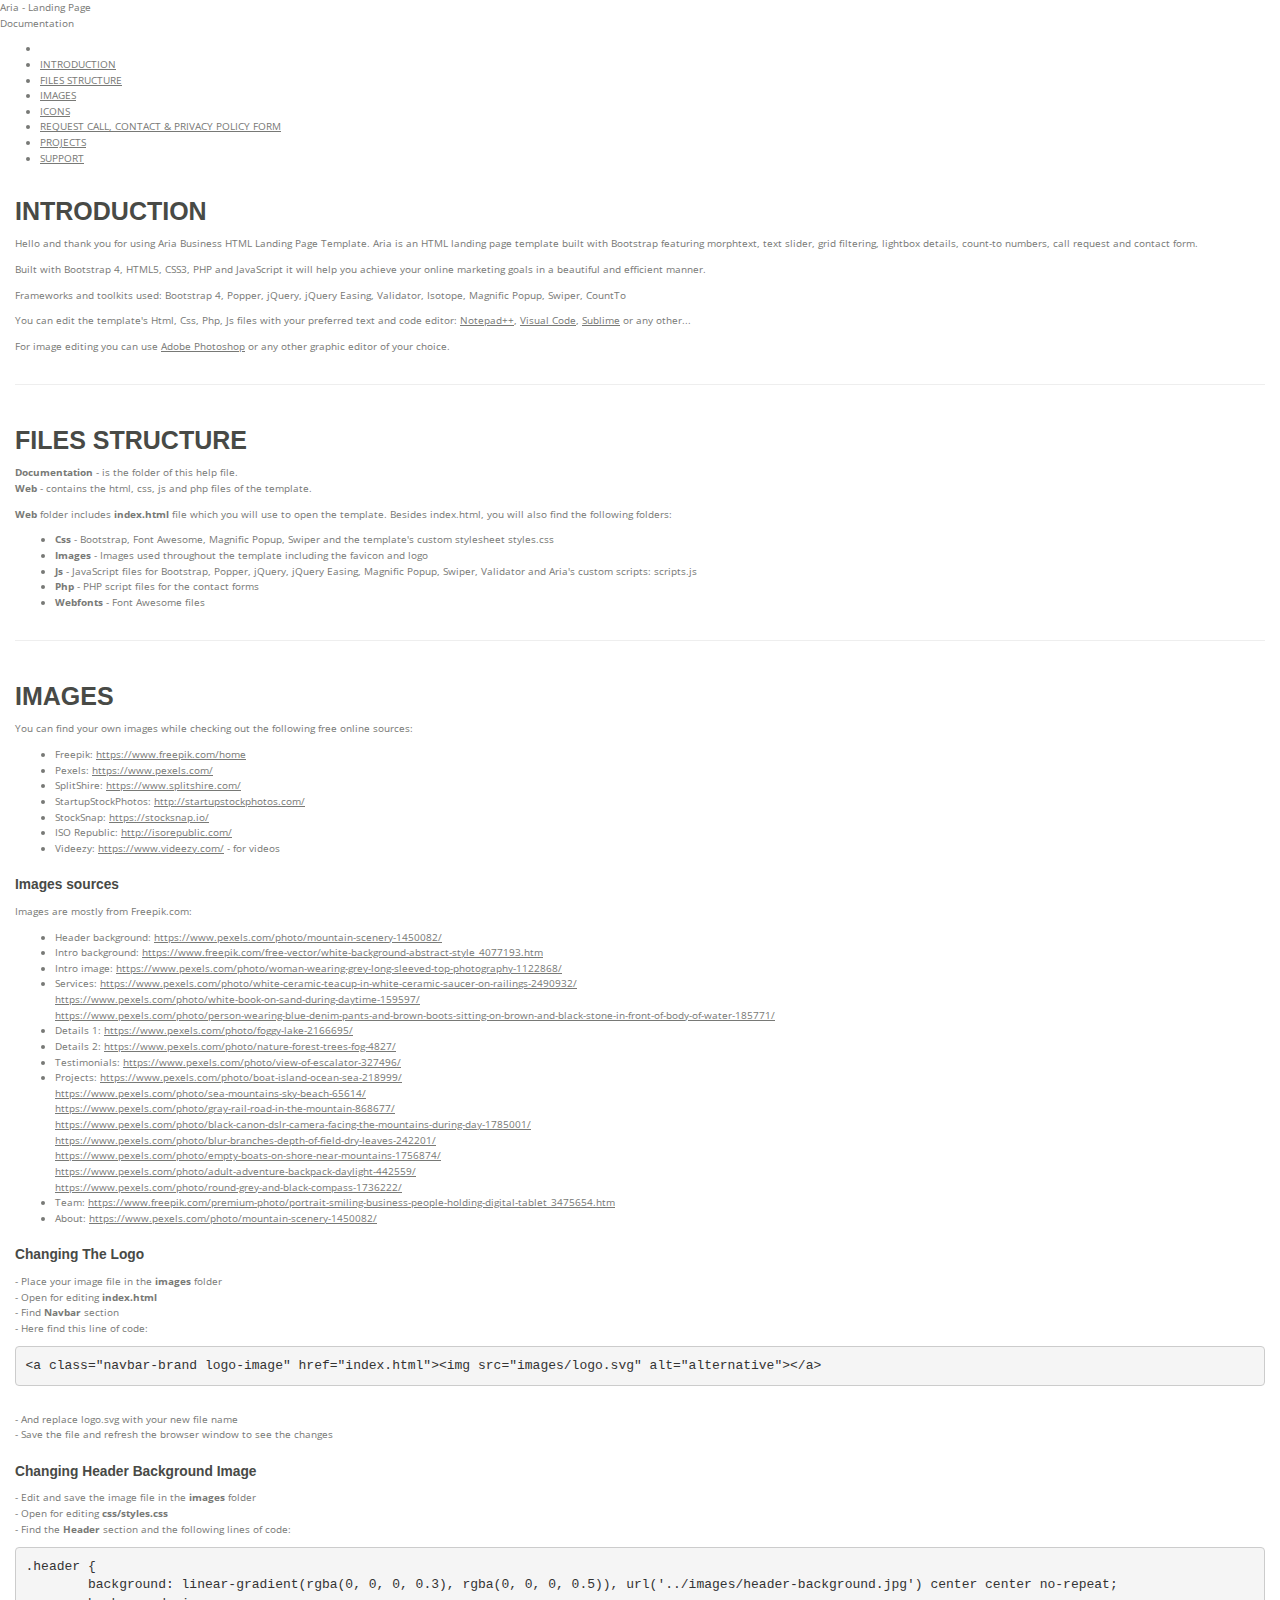
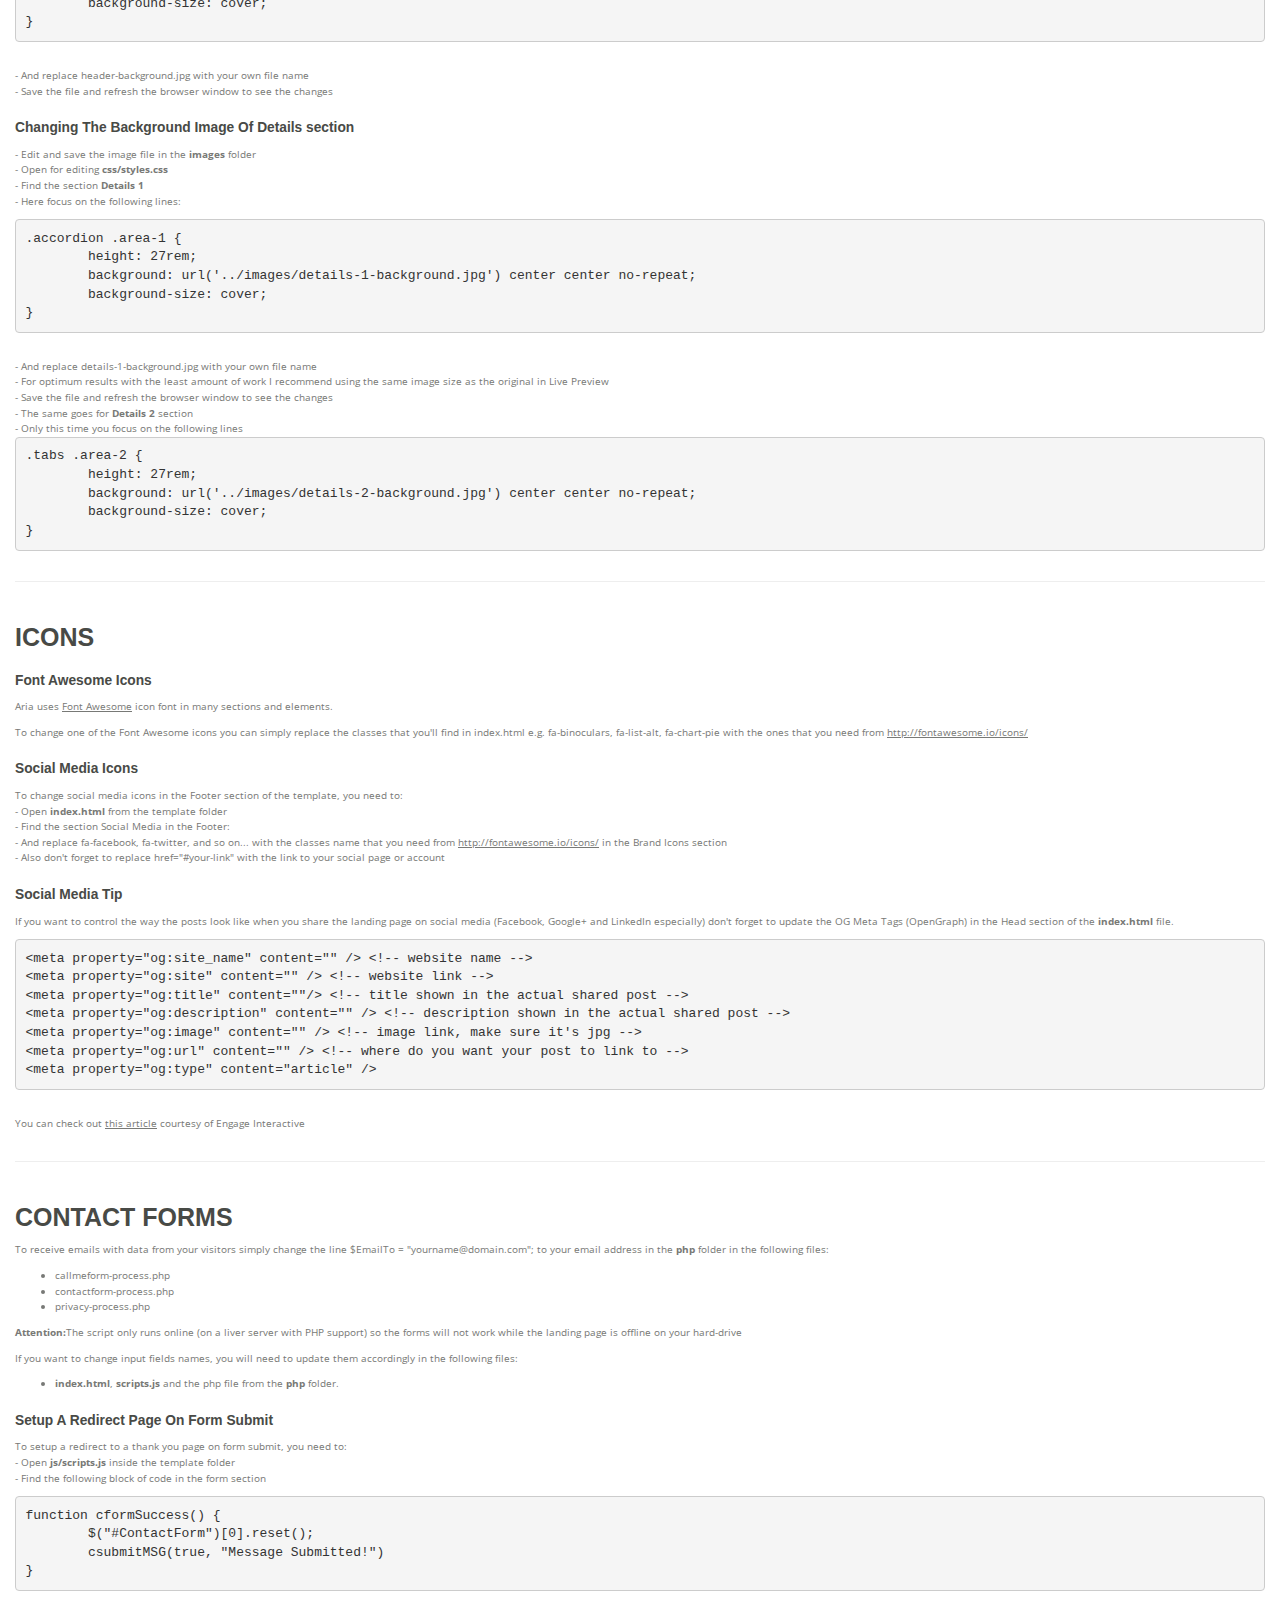
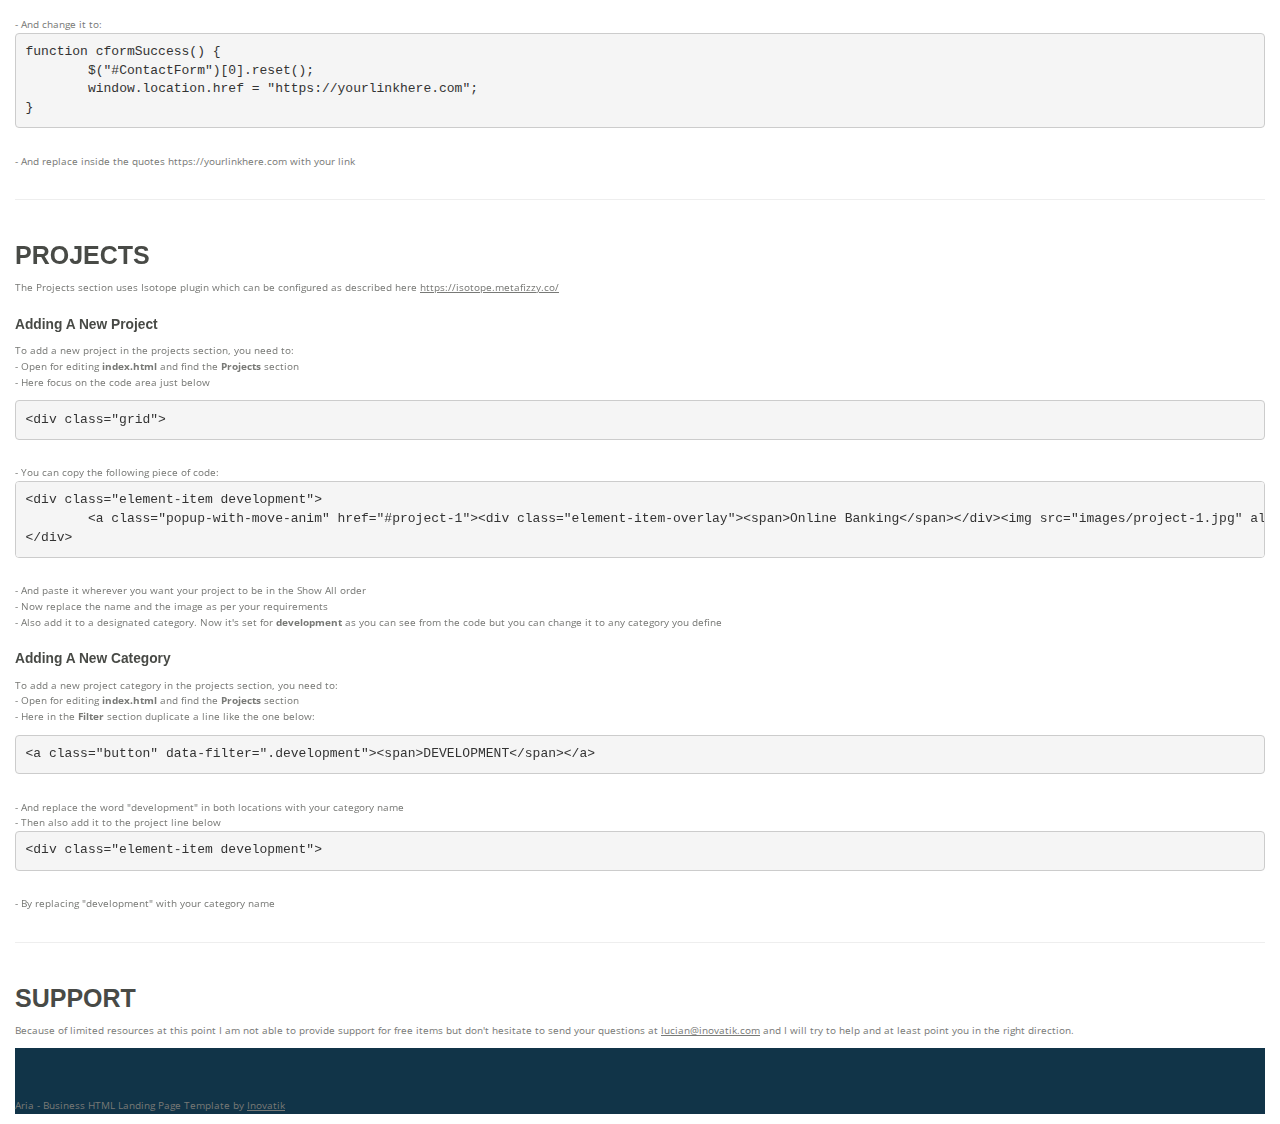
<file: index.html>
<!DOCTYPE html>
<html lang="en">
<head>

    <meta charset="utf-8">
    <meta http-equiv="X-UA-Compatible" content="IE=edge">
    <meta name="viewport" content="width=device-width, shrink-to-fit=no, initial-scale=1">
    <meta name="description" content="">
    <meta name="author" content="">
    <title>Documentation - Aria Business HTML Landing Page Template</title>

    <!-- Styles -->
	<link href="https://fonts.googleapis.com/css?family=Source+Code+Pro:300,400,600" rel="stylesheet">
	<link href="https://fonts.googleapis.com/css?family=Open+Sans:300,400,600" rel="stylesheet">
    <link href="css/bootstrap.min.css" rel="stylesheet">
    <link href="css/styles.css" rel="stylesheet">

    <!-- HTML5 Shim and Respond.js IE8 support of HTML5 elements and media queries -->
    <!-- WARNING: Respond.js doesn't work if you view the page via file:// -->
    <!--[if lt IE 9]>
        <script src="https://oss.maxcdn.com/libs/html5shiv/3.7.0/html5shiv.js"></script>
        <script src="https://oss.maxcdn.com/libs/respond.js/1.4.2/respond.min.js"></script>
    <![endif]-->

</head>
<body>
    <div id="wrapper">

        <!-- Sidebar -->
        <div id="sidebar-wrapper">
			<p>Aria - Landing Page<br> Documentation</p>
            <ul class="sidebar-nav">
                <li class="sidebar-brand">
                </li>
                <li>
                    <a href="#introduction">INTRODUCTION</a>
                </li>
                <li>
                    <a href="#files">FILES STRUCTURE</a>
				</li>
				<li>
                    <a href="#images">IMAGES</a>
                </li>
                <li>
                    <a href="#icons">ICONS</a>
				</li>
				<li>
                    <a href="#forms">REQUEST CALL, CONTACT & PRIVACY POLICY FORM</a>
                </li>
				<li>
					<a href="#projects">PROJECTS</a>
				</li>
				<li>
                    <a href="#support">SUPPORT</a>
                </li>
            </ul>
        </div>
        <!-- end of sidebar wrapper -->


        <!-- Page Content -->
        <div id="page-content-wrapper">
            <div class="container-fluid">
                <div class="row">
                    <div id="introduction" class="col-lg-12">
                        <h1>INTRODUCTION</h1>
                        <p>Hello and thank you for using Aria Business HTML Landing Page Template. Aria is an HTML landing page template built with Bootstrap featuring morphtext, text slider, grid filtering, lightbox details, count-to numbers, call request and contact form.</p>
						<p>Built with Bootstrap 4, HTML5, CSS3, PHP and JavaScript it will help you achieve your online marketing goals in a beautiful and efficient manner.</p>
						<p>Frameworks and toolkits used: Bootstrap 4, Popper, jQuery, jQuery Easing, Validator, Isotope, Magnific Popup, Swiper, CountTo</p>
						<p>You can edit the template's Html, Css, Php, Js files with your preferred text and code editor: <a href="https://notepad-plus-plus.org/">Notepad++</a>, <a href="https://code.visualstudio.com/">Visual Code</a>, <a href="https://www.sublimetext.com/">Sublime</a> or any other...</p>
						<p>For image editing you can use <a href="http://www.adobe.com/products/photoshop.html">Adobe Photoshop</a> or any other graphic editor of your choice.</p>
					</div> <!-- end of introduction -->
					
					
					<div class="col-lg-12"><hr></div> <!-- gray separator line -->
					
					
					<div id="files" class="col-lg-12">
                        <h1>FILES STRUCTURE</h1>
						<p>
							<b>Documentation</b> - is the folder of this help file.
							<br><b>Web</b> - contains the html, css, js and php files of the template.
						</p>
						<p><b>Web</b> folder includes <b>index.html</b> file which you will use to open the template. Besides index.html, you will also find the following folders:
							<ul>
								<li><b>Css</b> - Bootstrap, Font Awesome, Magnific Popup, Swiper and the template's custom stylesheet styles.css</li>
								<li><b>Images</b> - Images used throughout the template including the favicon and logo</li>
								<li><b>Js</b> - JavaScript files for Bootstrap, Popper, jQuery, jQuery Easing, Magnific Popup, Swiper, Validator and Aria's custom scripts: scripts.js</li>
								<li><b>Php</b> - PHP script files for the contact forms</li>
								<li><b>Webfonts</b> - Font Awesome files</li>
							</ul>
						</p>
					</div> <!-- end of files structure -->


					<div class="col-lg-12"><hr></div> <!-- gray separator line -->


					<div id="images" class="col-lg-12">
						<h1>IMAGES</h1>
						<p>You can find your own images while checking out the following free online sources:
							<ul>
								<li>Freepik: <a href="https://www.pexels.com/">https://www.freepik.com/home</a></li>
								<li>Pexels: <a href="https://www.pexels.com/">https://www.pexels.com/</a></li>
								<li>SplitShire: <a href="https://www.splitshire.com/">https://www.splitshire.com/</a></li>
								<li>StartupStockPhotos: <a href="http://startupstockphotos.com/">http://startupstockphotos.com/</a></li>
								<li>StockSnap: <a href="https://stocksnap.io/">https://stocksnap.io/</a></li>
								<li>ISO Republic: <a href="http://isorepublic.com/">http://isorepublic.com/</a></li>
								<li>Videezy: <a href="https://www.videezy.com/">https://www.videezy.com/</a> - for videos</li>
							</ul>
						</p>

						<h3>Images sources</h3>
						<p>Images are mostly from Freepik.com:
							<ul>
								<li>Header background: <a href="https://www.pexels.com/photo/mountain-scenery-1450082/">https://www.pexels.com/photo/mountain-scenery-1450082/</a></li>
								<li>Intro background: <a href="https://www.freepik.com/free-vector/white-background-abstract-style_4077193.htm">https://www.freepik.com/free-vector/white-background-abstract-style_4077193.htm</a></li>
								<li>Intro image: <a href="https://www.pexels.com/photo/woman-wearing-grey-long-sleeved-top-photography-1122868/">https://www.pexels.com/photo/woman-wearing-grey-long-sleeved-top-photography-1122868/</a></li>
								<li>Services: <a href="https://www.pexels.com/photo/white-ceramic-teacup-in-white-ceramic-saucer-on-railings-2490932/">https://www.pexels.com/photo/white-ceramic-teacup-in-white-ceramic-saucer-on-railings-2490932/</a> 
								<br><a href="https://www.pexels.com/photo/white-book-on-sand-during-daytime-159597/">https://www.pexels.com/photo/white-book-on-sand-during-daytime-159597/</a>
								<br><a href="https://www.pexels.com/photo/person-wearing-blue-denim-pants-and-brown-boots-sitting-on-brown-and-black-stone-in-front-of-body-of-water-185771/">https://www.pexels.com/photo/person-wearing-blue-denim-pants-and-brown-boots-sitting-on-brown-and-black-stone-in-front-of-body-of-water-185771/</a></li>
								<li>Details 1: <a href="https://www.pexels.com/photo/foggy-lake-2166695/">https://www.pexels.com/photo/foggy-lake-2166695/</a></li>
								<li>Details 2: <a href="https://www.pexels.com/photo/nature-forest-trees-fog-4827/">https://www.pexels.com/photo/nature-forest-trees-fog-4827/</a></li>
								<li>Testimonials: <a href="https://www.pexels.com/photo/view-of-escalator-327496/">https://www.pexels.com/photo/view-of-escalator-327496/</a></li>
								<li>Projects: <a href=" https://www.pexels.com/photo/boat-island-ocean-sea-218999/"> https://www.pexels.com/photo/boat-island-ocean-sea-218999/</a>
								<br><a href="https://www.pexels.com/photo/sea-mountains-sky-beach-65614/">https://www.pexels.com/photo/sea-mountains-sky-beach-65614/</a>
								<br><a href="https://www.pexels.com/photo/gray-rail-road-in-the-mountain-868677/">https://www.pexels.com/photo/gray-rail-road-in-the-mountain-868677/</a>
								<br><a href="https://www.pexels.com/photo/black-canon-dslr-camera-facing-the-mountains-during-day-1785001/">https://www.pexels.com/photo/black-canon-dslr-camera-facing-the-mountains-during-day-1785001/</a>
								<br><a href="https://www.pexels.com/photo/blur-branches-depth-of-field-dry-leaves-242201/">https://www.pexels.com/photo/blur-branches-depth-of-field-dry-leaves-242201/</a>
								<br><a href="https://www.pexels.com/photo/empty-boats-on-shore-near-mountains-1756874/">https://www.pexels.com/photo/empty-boats-on-shore-near-mountains-1756874/</a>
								<br><a href="https://www.pexels.com/photo/adult-adventure-backpack-daylight-442559/">https://www.pexels.com/photo/adult-adventure-backpack-daylight-442559/</a>
								<br><a href="https://www.pexels.com/photo/round-grey-and-black-compass-1736222/">https://www.pexels.com/photo/round-grey-and-black-compass-1736222/</a></li>
								<li>Team: <a href="https://www.freepik.com/premium-photo/portrait-smiling-business-people-holding-digital-tablet_3475654.htm">https://www.freepik.com/premium-photo/portrait-smiling-business-people-holding-digital-tablet_3475654.htm</a></li>
								<li>About: <a href="https://www.pexels.com/photo/mountain-scenery-1450082/">https://www.pexels.com/photo/mountain-scenery-1450082/</a></li>
							</ul>
						</p>
						
						<h3>Changing The Logo</h3>
						<p>
							- Place your image file in the <b>images</b> folder
							<br>- Open for editing <b>index.html</b>
							<br>- Find <b>Navbar</b> section
							<br>- Here find this line of code:
<pre class="code-format">
&lt;a class=&quot;navbar-brand logo-image&quot; href=&quot;index.html&quot;&gt;&lt;img src=&quot;images/logo.svg&quot; alt=&quot;alternative&quot;&gt;&lt;/a&gt;
</pre>							
							<br>- And replace <span class="code">logo.svg</span> with your new file name
							<br>- Save the file and refresh the browser window to see the changes
						</p>
						
						<h3>Changing Header Background Image</h3>
						<p>
							- Edit and save the image file in the <b>images</b> folder
							<br>- Open for editing <b>css/styles.css</b>
							<br>- Find the <b>Header</b> section and the following lines of code:
<pre class="code-format">
.header {
	background: linear-gradient(rgba(0, 0, 0, 0.3), rgba(0, 0, 0, 0.5)), url('../images/header-background.jpg') center center no-repeat;
	background-size: cover;
}
</pre>							
							<br>- And replace <span class="code">header-background.jpg</span> with your own file name
							<br>- Save the file and refresh the browser window to see the changes
						</p>
						
						<h3>Changing The Background Image Of Details section</h3>
						<p>
							- Edit and save the image file in the <b>images</b> folder
							<br>- Open for editing <b>css/styles.css</b>
							<br>- Find the section <b>Details 1</b>
							<br>- Here focus on the following lines:
<pre class="code-format">
.accordion .area-1 {
	height: 27rem;
	background: url('../images/details-1-background.jpg') center center no-repeat;
	background-size: cover;
}
</pre>							
							<br>- And replace <span class="code">details-1-background.jpg</span> with your own file name
							<br>- For optimum results with the least amount of work I recommend using the same image size as the original in Live Preview
							<br>- Save the file and refresh the browser window to see the changes
							<br>- The same goes for <b>Details 2</b> section
							<br>- Only this time you focus on the following lines
<pre class="code-format">
.tabs .area-2 {
	height: 27rem;
	background: url('../images/details-2-background.jpg') center center no-repeat;
	background-size: cover;
}
</pre>
						</p>
					</div> <!-- end of images -->


					<div class="col-lg-12"><hr></div> <!-- gray separator line -->
					
					
					<div id="icons" class="col-lg-12">
                        <h1>ICONS</h1>
						<h3>Font Awesome Icons</h3>
						<p>Aria uses <a href="http://fontawesome.io/">Font Awesome</a> icon font in many sections and elements.
						<p>To change one of the Font Awesome icons you can simply replace the classes that you'll find in index.html e.g. fa-binoculars, fa-list-alt, fa-chart-pie with the ones that you need from <a href="http://fontawesome.io/icons/">http://fontawesome.io/icons/</a></p>

						<h3>Social Media Icons</h3>
						<p>To change social media icons in the Footer section of the template, you need to: 
							<br>- Open <b>index.html</b> from the template folder
							<br>- Find the section Social Media in the Footer:
							<br>- And replace <span class="code">fa-facebook</span>, <span class="code">fa-twitter</span>, and so on... with the classes name that you need from <a href="http://fontawesome.io/icons/">http://fontawesome.io/icons/</a> in the Brand Icons section
							<br>- Also don't forget to replace <span class="code">href="#your-link"</span> with the link to your social page or account
						</p>

						<h3>Social Media Tip</h3>
						<p>If you want to control the way the posts look like when you share the landing page on social media (Facebook, Google+ and LinkedIn especially) don't forget to update the OG Meta Tags (OpenGraph) in the Head section of the <b>index.html</b> file.
<pre class="code-format">
&lt;meta property="og:site_name" content="" /&gt; &lt;!-- website name --&gt;
&lt;meta property="og:site" content="" /&gt; &lt;!-- website link --&gt;
&lt;meta property="og:title" content=""/&gt; &lt;!-- title shown in the actual shared post --&gt;
&lt;meta property="og:description" content="" /&gt; &lt;!-- description shown in the actual shared post --&gt;
&lt;meta property="og:image" content="" /&gt; &lt;!-- image link, make sure it's jpg --&gt;
&lt;meta property="og:url" content="" /&gt; &lt;!-- where do you want your post to link to --&gt;
&lt;meta property="og:type" content="article" /&gt;
</pre>
						<br>You can check out <a href="http://engageinteractive.co.uk/blog/an-introduction-to-using-facebooks-open-graph-protocol">this article</a> courtesy of Engage Interactive</p>
                    </div> <!-- end of icons -->
					

					<div class="col-lg-12"><hr></div> <!-- gray separator line -->
					

					<div id="forms" class="col-lg-12">
                        <h1>CONTACT FORMS</h1>
                        <p>To receive emails with data from your visitors simply change the line <span class="code">$EmailTo = "yourname@domain.com";</span> to your email address in the <b>php</b> folder in the following files:</p>
						<ul>
							<li>callmeform-process.php</li>
							<li>contactform-process.php</li>
							<li>privacy-process.php</li>
						</ul>
						<p><b>Attention:</b>The script only runs online (on a liver server with PHP support) so the forms will not work while the landing page is offline on your hard-drive</p>
						<p>If you want to change input fields names, you will need to update them accordingly in the following files:</p>
						<ul>
							<li><b>index.html</b>, <b>scripts.js</b> and the php file from the <b>php</b> folder.</li>
						</ul>

						<h3>Setup A Redirect Page On Form Submit</h3>
						<p>
							To setup a redirect to a thank you page on form submit, you need to: 
							<br>- Open <b>js/scripts.js</b> inside the template folder
							<br>- Find the following block of code in the form section 
<pre class="code-format">
function cformSuccess() {
	$("#ContactForm")[0].reset();
	csubmitMSG(true, "Message Submitted!")
}
</pre>
							<br>- And change it to:
<pre class="code-format">
function cformSuccess() {
	$("#ContactForm")[0].reset();
	window.location.href = "https://yourlinkhere.com";
}
</pre>
							<br>- And replace inside the quotes <span class="code">https://yourlinkhere.com</span> with your link
						</p>
					</div> <!-- end of contact forms -->
						
					
					<div class="col-lg-12"><hr></div> <!-- gray separator line -->
					

					<div id="projects" class="col-lg-12">
						<h1>PROJECTS</h1>
						<p>The Projects section uses Isotope plugin which can be configured as described here <a href="https://isotope.metafizzy.co/">https://isotope.metafizzy.co/</a></p>
						
						<h3>Adding A New Project</h3>
						<p>
							To add a new project in the projects section, you need to: 
							<br>- Open for editing <b>index.html</b> and find the <b>Projects</b> section
							<br>- Here focus on the code area just below 
<pre class="code-format">
&lt;div class=&quot;grid&quot;&gt;
</pre>
							<br>- You can copy the following piece of code:
<pre class="code-format">
&lt;div class=&quot;element-item development&quot;&gt;
	&lt;a class=&quot;popup-with-move-anim&quot; href=&quot;#project-1&quot;&gt;&lt;div class=&quot;element-item-overlay&quot;&gt;&lt;span&gt;Online Banking&lt;/span&gt;&lt;/div&gt;&lt;img src=&quot;images/project-1.jpg&quot; alt=&quot;alternative&quot;&gt;&lt;/a&gt;
&lt;/div&gt;
</pre>
							<br>- And paste it wherever you want your project to be in the Show All order
							<br>- Now replace the name and the image as per your requirements
							<br>- Also add it to a designated category. Now it's set for <b>development</b> as you can see from the code but you can change it to any category you define
						</p>

						<h3>Adding A New Category</h3>
						<p>
							To add a new project category in the projects section, you need to: 
							<br>- Open for editing <b>index.html</b> and find the <b>Projects</b> section
							<br>- Here in the <b>Filter</b> section duplicate a line like the one below:  
<pre class="code-format">
&lt;a class=&quot;button&quot; data-filter=&quot;.development&quot;&gt;&lt;span&gt;DEVELOPMENT&lt;/span&gt;&lt;/a&gt;
</pre>
							<br>- And replace the word "development" in both locations with your category name
							<br>- Then also add it to the project line below
<pre class="code-format">
&lt;div class=&quot;element-item development&quot;&gt;
</pre>
							<br>- By replacing "development" with your category name
						</p>
					</div> <!-- end of projects -->


					<div class="col-lg-12"><hr></div> <!-- gray separator line -->

					
					<div id="support" class="col-lg-12">
						<h1>SUPPORT</h1>
						<p>Because of limited resources at this point I am not able to provide support for free items but don't hesitate to send your questions at <a href="mailto:lucian@inovatik.com">lucian@inovatik.com</a> and I will try to help and at least point you in the right direction.</p>
					</div> <!-- end of support -->
										
					<div class="col-lg-12">
						<p class="footer">Aria - Business HTML Landing Page Template by <a href="https://inovatik.com">Inovatik</a></p>
					</div>
                </div>
            </div>
        </div> <!-- end of page-content-wrapper -->
    </div> <!-- end of wrapper -->
    

    <!-- Scripts Libraries -->
    <script src="js/jquery.js" type="text/javascript"></script>
    <script src="js/bootstrap.min.js" type="text/javascript"></script>

	
	<!-- Custom Scripts -->
    <script>
    <!-- Menu Toggle Script -->
	$("#menu-toggle").click(function(e) {
        e.preventDefault();
        $("#wrapper").toggleClass("toggled");
    });
	
	/* Smooth Scrolling To Anchors  */
		$(function() {
			$('a[href*="#"]:not([data-toggle="tab"])').click(function() {
				if (location.pathname.replace(/^\//,'') == this.pathname.replace(/^\//,'') && location.hostname == this.hostname) {
					var target = $(this.hash);
					target = target.length ? target : $('[name=' + this.hash.slice(1) +']');
					if (target.length) {
						$('html, body').animate({
							scrollTop: target.offset().top
						}, 700);
						return false;
					}
				}
			});
		});
	</script>

</body>
</html>
</file>
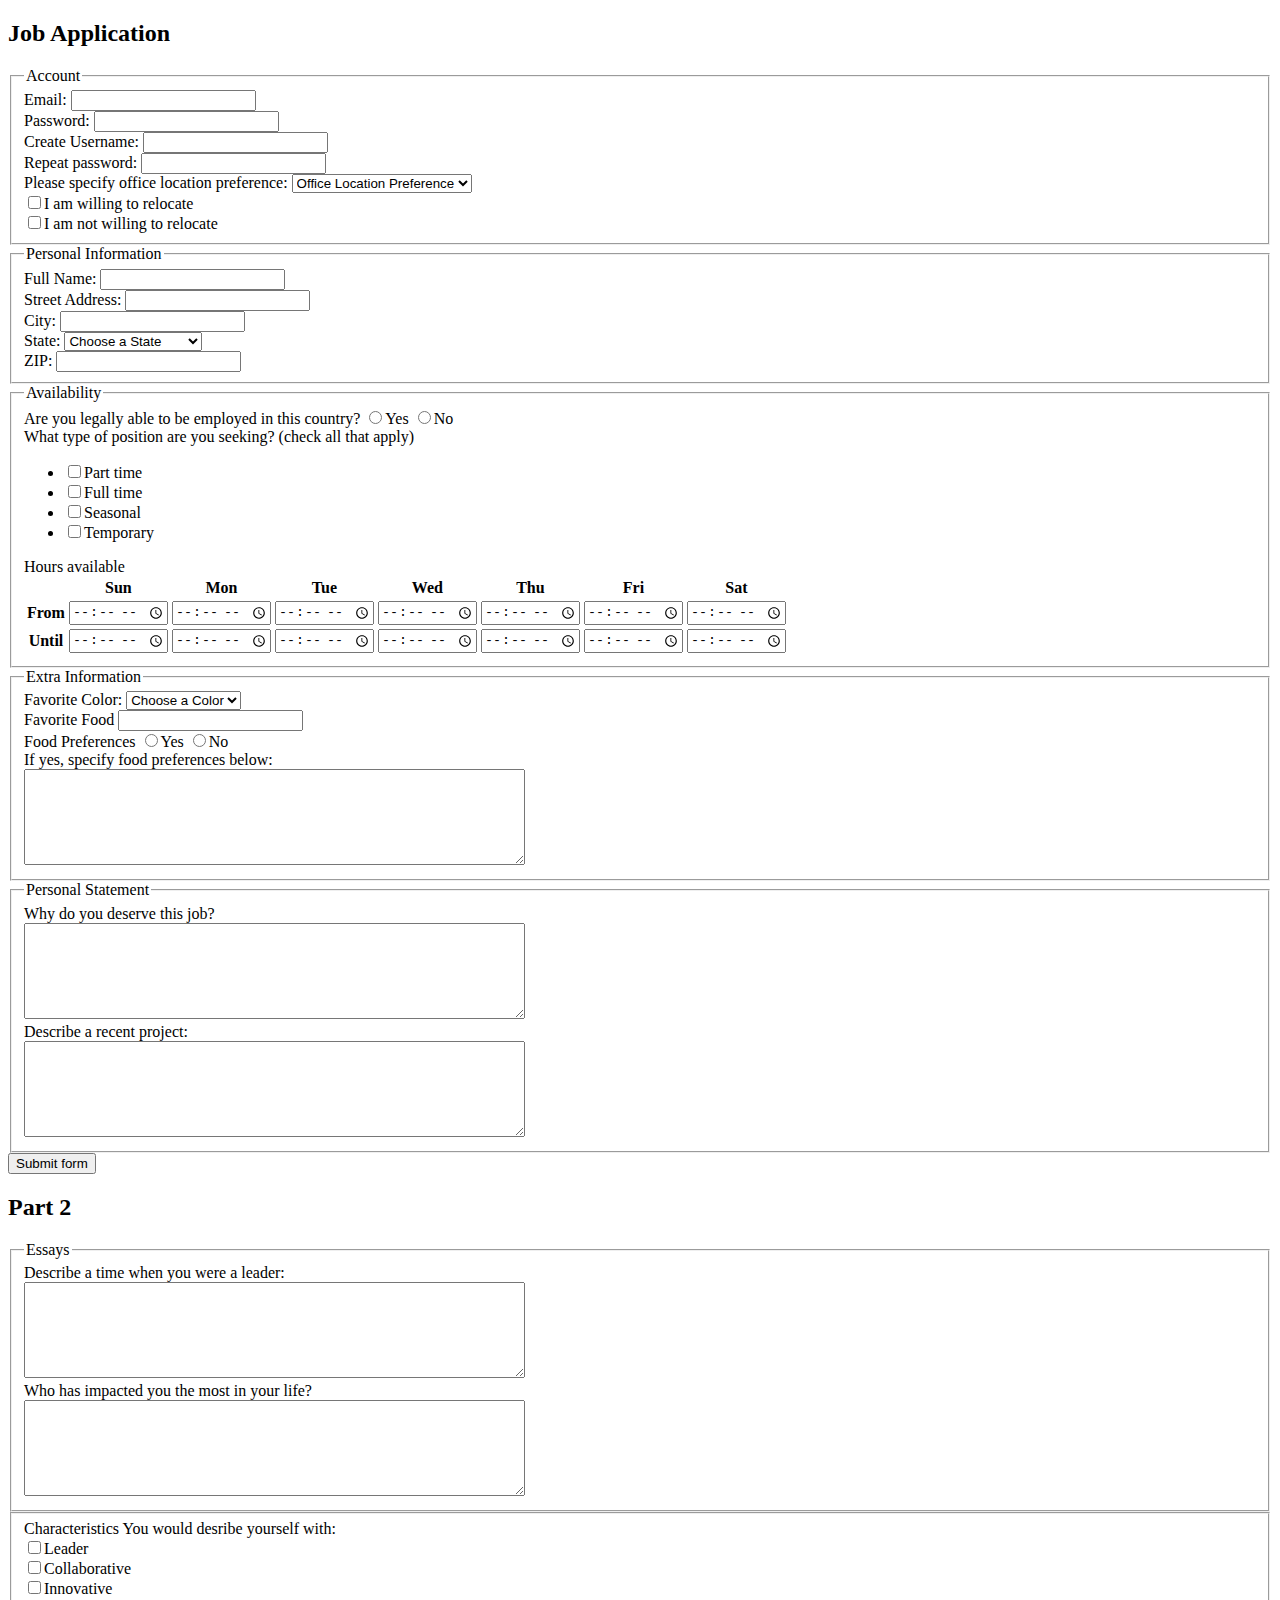
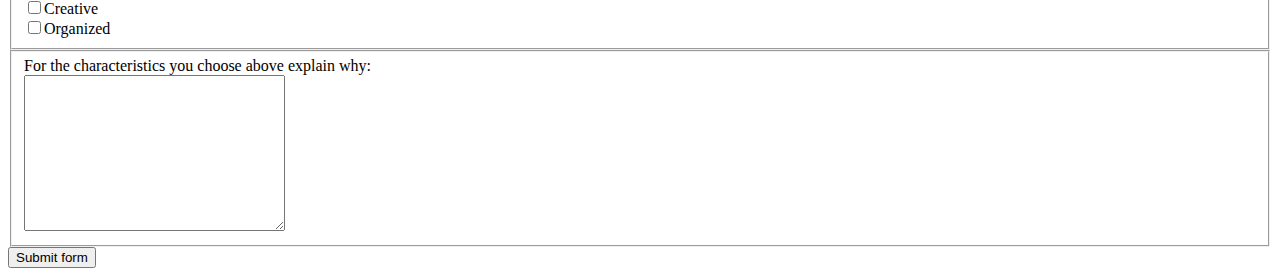
<file: jobApplicationForm.html>
<!DOCTYPE html>
<html>
<head>
	<meta charset="utf-8">
	<title>Job Application</title>
</head>
<body>

<h2>Job Application</h2>

<form action="http://gclass.alexburner.com/formtest.php" method="post">

	<fieldset>
		<legend>Account</legend>
		<div class="field">
			<label>Email:</label> 
			<input type="text" name="email">
		</div>
		<div class="field">
			<label>Password:</label> 
			<input type="password" name="password">
		</div>
		<div class="Username">
            <label>Create Username:</label>
            <input type="text" name="Username">
        </div>
        <div class="field">
			<label>Repeat password:</label> 
			<input type="password" name="password_r">
		</div>
        <div class="field">
            <label>Please specify office location preference:</label>
            <select name="Office Preference">
            <option value="" selected="true">Office Location Preference</option>
            <option value="SD">San Diego</option>
            <option value="SEA">Seattle</option>
            <option value="LA">Los Angeles</option>
            <option value="NYC">New York City</option>
            <option value="DC"> Washington DC</option>
            <option value="RA">Raleigh</option>
            </select>
        </div>
        <div class="field">
            <input type="checkbox" name="relocation" value="relocation">I am willing to relocate<br> 
            <input type="checkbox" name="no relocation" value="no relocation">I am not willing to relocate
        </div>
	</fieldset>

	<fieldset>
		<legend>Personal Information</legend>
		<div class="field">
			<label>Full Name:</label> 
			<input type="text" name="name">
		</div>
		<div class="field">
			<label>Street Address:</label> 
			<input type="text" name="street">
		</div>
		<div class="field">
			<label>City:</label> 
			<input type="text" name="city">
		</div>
		<div class="field">
			<label>State:</label> 
			<select name="state">
				<option value="" selected="true">Choose a State</option>
				<option value="AL">Alabama</option>
				<option value="AK">Alaska</option>
				<option value="AZ">Arizona</option>
				<option value="AR">Arkansas</option>
				<option value="CA">California</option>
				<option value="CO">Colorado</option>
				<option value="CT">Connecticut</option>
				<option value="DE">Delaware</option>
				<option value="DC">District of Columbia</option>
				<option value="FL">Florida</option>
				<option value="GA">Georgia</option>
				<option value="HI">Hawaii</option>
				<option value="ID">Idaho</option>
				<option value="IL">Illinois</option>
				<option value="IN">Indiana</option>
				<option value="IA">Iowa</option>
				<option value="KS">Kansas</option>
				<option value="KY">Kentucky</option>
				<option value="LA">Louisiana</option>
				<option value="ME">Maine</option>
				<option value="MD">Maryland</option>
				<option value="MA">Massachusetts</option>
				<option value="MI">Michigan</option>
				<option value="MN">Minnesota</option>
				<option value="MS">Mississippi</option>
				<option value="MO">Missouri</option>
				<option value="MT">Montana</option>
				<option value="NE">Nebraska</option>
				<option value="NV">Nevada</option>
				<option value="NH">New Hampshire</option>
				<option value="NJ">New Jersey</option>
				<option value="NM">New Mexico</option>
				<option value="NY">New York</option>
				<option value="NC">North Carolina</option>
				<option value="ND">North Dakota</option>
				<option value="OH">Ohio</option>
				<option value="OK">Oklahoma</option>
				<option value="OR">Oregon</option>
				<option value="PA">Pennsylvania</option>
				<option value="RI">Rhode Island</option>
				<option value="SC">South Carolina</option>
				<option value="SD">South Dakota</option>
				<option value="TN">Tennessee</option>
				<option value="TX">Texas</option>
				<option value="UT">Utah</option>
				<option value="VT">Vermont</option>
				<option value="VA">Virginia</option>
				<option value="WA">Washington</option>
				<option value="WV">West Virginia</option>
				<option value="WI">Wisconsin</option>
				<option value="WY">Wyoming</option>
			</select>
		</div>
		<div class="field">
			<label>ZIP:</label> 
			<input type="text" name="zip">
		</div>
	</fieldset>

	<fieldset>
		<legend>Availability</legend>
		<div class="field">
			<label>Are you legally able to be employed in this country?</label> 
			<input type="radio" name="legal" value="yes">Yes
			<input type="radio" name="legal" value="no">No
		</div>
		<div class="field">
			<label>What type of position are you seeking? (check all that apply)</label>
			<ul>
				<li><input type="checkbox" name="position_pt" value="parttime">Part time</li>
				<li><input type="checkbox" name="position_ft" value="fulltime">Full time</li>
				<li><input type="checkbox" name="position_sl" value="seasonal">Seasonal</li>
				<li><input type="checkbox" name="position_tp" value="temporary">Temporary</li>
			</ul>
		</div>
		<div class="field">
			<label>Hours available</label>
			<table>
				<tr>
					<td></td>
					<th>Sun</th>
					<th>Mon</th>
					<th>Tue</th>
					<th>Wed</th>
					<th>Thu</th>
					<th>Fri</th>
					<th>Sat</th>
				</tr>
				<tr>
					<th>From</th>
					<td><input type="time" size="5" name="su_from"></td>
					<td><input type="time" size="5" name="mo_from"></td>
					<td><input type="time" size="5" name="tu_from"></td>
					<td><input type="time" size="5" name="we_from"></td>
					<td><input type="time" size="5" name="th_from"></td>
					<td><input type="time" size="5" name="fr_from"></td>
					<td><input type="time" size="5" name="sa_from"></td>
				</tr>
				<tr>
					<th>Until</th>
					<td><input type="time" size="5" name="su_until"></td>
					<td><input type="time" size="5" name="mo_until"></td>
					<td><input type="time" size="5" name="tu_until"></td>
					<td><input type="time" size="5" name="we_until"></td>
					<td><input type="time" size="5" name="th_until"></td>
					<td><input type="time" size="5" name="fr_until"></td>
					<td><input type="time" size="5" name="sa_until"></td>
				</tr>
			</table>
		</div>
	</fieldset>
    <fieldset>
        <legend>Extra Information</legend>
        <div class="field">
            <label>Favorite Color:</label>
            <select name="Favorite Color">
                <option value="" selected="true">Choose a Color</option>
                <option value="B">Blue</option>
                <option value="R">Red</option>
                <option value="P">Purple</option>
                <option value="Pi">Pink</option>
                <option value="O">Orange</option>
                <option value="W">White</option>
                <option value="Blk">Black</option>
                <option value="Y">Yellow</option>
            </select>
        </div>
        <div class="field">
            <label>Favorite Food</label>
            <input type="text" name="Favorite Food">
        </div>
        <div class="field">
            <Label>Food Preferences</Label>
            <input type="radio" name="answer" value="yes">Yes
            <input type="radio" name="answer" value="no">No
        </div>
        <div class="field">
            <label>If yes, specify food preferences below:</label> <br>
            <textarea name="Food Preferences Specification" rows="6" cols="60"> 
            </textarea>

        </div>
    </fieldset>

	<fieldset>
		<legend>Personal Statement</legend>
		<div class="field">
			<label>Why do you deserve this job?</label><br>
			<textarea name="deserve" rows="6" cols="60"></textarea>
		</div>
		<div class="field">
			<label>Describe a recent project:</label><br>
			<textarea name="project" rows="6" cols="60"></textarea>
		</div>
	</fieldset>

	<input type="submit" value="Submit form">

</form>
</body>
</html>

<head>
	<meta charset="utf-8">
	<title>Job Application</title>
</head>
<body>
    <h2>Part 2</h2>
    <form action="http://gclass.alexburner.com/formtest.php" method="post"></form>

    <fieldset>
        <legend>Essays</legend>
        <div class="field">
            <label>Describe a time when you were a leader:</label><br>
            <textarea name="leader" rows="6" cols="60"></textarea>
        </div>
        <div class="field">
            <label>Who has impacted you the most in your life?</label><br>
            <textarea name="personimpact" rows="6" cols="60"></textarea>
        </div>
    </fieldset>

    <fieldset>
        <div class="field">
            <label>Characteristics You would desribe yourself with:</label> <br>
                <input type="checkbox" name="answer" value="leader">Leader <br>
                <input type="checkbox" name="answer" value="Collaborative">Collaborative <br>
                <input type="checkbox" name="answer" value="Innovative">Innovative <br>
                <input type="checkbox" name="answer" value="Creative">Creative <br>
                <input type="checkbox" name="answer" value="Organized">Organized <br>
    </fieldset>

    <fieldset>
        <div class="field">
            <label>For the characteristics you choose above explain why:</label> <br>
            <textarea name="Characteristics" cols="30" rows="10"></textarea>
        </div>
    </fieldset>

    <input type="submit" value="Submit form">
</body>
</file>
<file: css/styles.css>
/* Template: Aria - Business HTML Landing Page Template
   Author: Inovatik
   Created: Jul 2019
   Description: Master CSS file
*/

/*****************************************
Table Of Contents:

01. General Styles
02. Preloader
03. Navigation
04. Header
05. Intro
06. Description
07. Services
08. Details 1
09. Details 2
10. Testimonials
11. Call Me
12. Projects
13. Project Lightboxes
14. Team
15. About
16. Contact
17. Footer
18. Copyright
19. Back To Top Button
20. Extra Pages
21. Media Queries
******************************************/

/*****************************************
Colors:

- Backgrounds - light gray #fbfbfb
- Background - dark blue #153e52
- Backgrounds navbar, footer - dark gray #113448
- Buttons, bullets, icons - green lightblue
- Headings text - black #484a46
- Body text - gray #787976
- Body text - light gray #dfe5ec
******************************************/


/******************************/
/*     01. General Styles     */
/******************************/
body,
html {
    width: 100%;
	height: 100%;
}

body, p {
	color: #787976; 
	font: 400 1rem/1.5625rem "Open Sans", sans-serif;
}

.p-large {
	font: 400 1.125rem/1.625rem "Open Sans", sans-serif;
}

.p-small {
	font: 400 0.875rem/1.375rem "Open Sans", sans-serif;
}

.p-heading {
	margin-bottom: 3.5rem;
	text-align: center;
}

.li-space-lg li {
	margin-bottom: 0.375rem;
}

.indent {
	padding-left: 1.25rem;
}

h1 {
	color: #484a46;
	font: 700 2.5rem/3rem "Montserrat", sans-serif;
}

h2 {
	color: #484a46;
	font: 700 1.75rem/2.125rem "Montserrat", sans-serif;
}

h3 {
	color: #484a46;
	font: 700 1.375rem/1.75rem "Montserrat", sans-serif;
}

h4 {
	color: #484a46;
	font: 700 1.25rem/1.625rem "Montserrat", sans-serif;
}

h5 {
	color: #484a46;
	font: 700 1.125rem/1.5rem "Montserrat", sans-serif;
}

h6 {
	color: #484a46;
	font: 700 1rem/1.375rem "Montserrat", sans-serif;
}

a {
	color: #787976;
	text-decoration: underline;
}

a:hover {
	color: #787976;
	text-decoration: underline;
}

a.green {
	color: lightblue;
}

a.white,
.white {
	color: #dfe5ec;
}

.testimonial-text {
	font-style: italic;
}

.testimonial-author {
	font: 700 1rem/1.375rem "Montserrat", sans-serif;
}

strong {
	color: #484a46;
}

.section-title {
	color: lightblue;
	font: 500 0.8125rem/1.125rem "Montserrat", sans-serif;
}

.btn-solid-reg {
	display: inline-block;
	padding: 1.1875rem 1.875rem 1.1875rem 1.875rem;
	border: 0.125rem solid lightblue;
	border-radius: 0.25rem;
	background-color: lightblue;
	color: #fff;
	font: 700 0.75rem/0 "Montserrat", sans-serif;
	text-decoration: none;
	transition: all 0.2s;
}

.btn-solid-reg:hover {
	background-color: transparent;
	color: lightblue;
	text-decoration: none;
}

.btn-solid-lg {
	display: inline-block;
	padding: 1.375rem 2.125rem 1.375rem 2.125rem;
	border: 0.125rem solid lightblue;
	border-radius: 0.25rem;
	background-color: lightblue;
	color: #fff;
	font: 700 0.75rem/0 "Montserrat", sans-serif;
	text-decoration: none;
	transition: all 0.2s;
}

.btn-solid-lg:hover {
	background-color: transparent;
	color: lightblue;
	text-decoration: none;
}

.btn-outline-reg {
	display: inline-block;
	padding: 1.1875rem 1.875rem 1.1875rem 1.875rem;
	border: 0.125rem solid #787976;
	border-radius: 0.25rem;
	background-color: transparent;
	color: #787976;
	font: 700 0.75rem/0 "Montserrat", sans-serif;
	text-decoration: none;
	transition: all 0.2s;
}

.btn-outline-reg:hover {
	background-color: #787976;
	color: #fff;
	text-decoration: none;
}

.btn-outline-lg {
	display: inline-block;
	padding: 1.375rem 2.125rem 1.375rem 2.125rem;
	border: 0.125rem solid #787976;
	border-radius: 0.25rem;
	background-color: transparent;
	color: #787976;
	font: 700 0.75rem/0 "Montserrat", sans-serif;
	text-decoration: none;
	transition: all 0.2s;
}

.btn-outline-lg:hover {
	background-color: #787976;
	color: #fff;
	text-decoration: none;
}

.btn-outline-sm {
	display: inline-block;
	padding: 1rem 1.625rem 0.9375rem 1.625rem;
	border: 0.125rem solid #787976;
	border-radius: 0.25rem;
	background-color: transparent;
	color: #787976;
	font: 700 0.75rem/0 "Montserrat", sans-serif;
	text-decoration: none;
	transition: all 0.2s;
}

.btn-outline-sm:hover {
	background-color: #787976;
	color: #fff;
	text-decoration: none;
}

.form-group {
	position: relative;
	margin-bottom: 1.25rem;
}

.form-group.has-error.has-danger {
	margin-bottom: 0.625rem;
}

.form-group.has-error.has-danger .help-block.with-errors ul {
	margin-top: 0.375rem;
}

.label-control {
	position: absolute;
	top: 0.8125rem;
	left: 1.375rem;
	color: #787976;
	opacity: 1;
	font: 400 0.875rem/1.375rem "Open Sans", sans-serif;
	cursor: text;
	transition: all 0.2s ease;
}

/* IE10+ hack to solve lower label text position compared to the rest of the browsers */
@media screen and (-ms-high-contrast: active), screen and (-ms-high-contrast: none) {  
	.label-control {
		top: 0.9375rem;
	}
}

.form-control-input:focus + .label-control,
.form-control-input.notEmpty + .label-control,
.form-control-textarea:focus + .label-control,
.form-control-textarea.notEmpty + .label-control {
	top: 0.125rem;
	opacity: 1;
	font-size: 0.75rem;
	font-weight: 500;
}

.form-control-input,
.form-control-select {
	display: block; /* needed for proper display of the label in Firefox, IE, Edge */
	width: 100%;
	padding-top: 1.25rem;
	padding-bottom: 0.25rem;
	padding-left: 1.3125rem;
	border: 1px solid #dadada;
	border-radius: 0.25rem;
	background-color: #fff;
	color: #787976;
	font: 400 0.875rem/1.375rem "Open Sans", sans-serif;
	transition: all 0.2s;
	-webkit-appearance: none; /* removes inner shadow on form inputs on ios safari */
}

.form-control-select {
	padding-top: 0.5rem;
	padding-bottom: 0.5rem;
	height: 3rem;
}

/* IE10+ hack to solve lower label text position compared to the rest of the browsers */
@media screen and (-ms-high-contrast: active), screen and (-ms-high-contrast: none) {  
	.form-control-input {
		padding-top: 1.25rem;
		padding-bottom: 0.75rem;
		line-height: 1.75rem;
	}

	.form-control-select {
		padding-top: 0.875rem;
		padding-bottom: 0.75rem;
		height: 3.125rem;
		line-height: 2.125rem;
	}
}

select {
    /* you should keep these first rules in place to maintain cross-browser behavior */
    -webkit-appearance: none;
	-moz-appearance: none;
	-ms-appearance: none;
    -o-appearance: none;
    appearance: none;
    background-image: url('https://uproxx.com/wp-content/uploads/2018/12/cleo-grid-uproxx.jpg');
    background-position: 96% 50%;
    background-repeat: no-repeat;
    outline: none;
}

select::-ms-expand {
    display: none; /* removes the ugly default down arrow on select form field in IE11 */
}

.form-control-textarea {
	display: block; /* used to eliminate a bottom gap difference between Chrome and IE/FF */
	width: 100%;
	height: 8rem; /* used instead of html rows to normalize height between Chrome and IE/FF */
	padding-top: 1.25rem;
	padding-left: 1.3125rem;
	border: 1px solid #dadada;
	border-radius: 0.25rem;
	background-color: #fff;
	color: #787976;
	font: 400 1rem/1.5625rem "Open Sans", sans-serif;
	transition: all 0.2s;
}

.form-control-input:focus,
.form-control-select:focus,
.form-control-textarea:focus {
	border: 1px solid #a1a1a1;
	outline: none; /* Removes blue border on focus */
}

.form-control-input:hover,
.form-control-select:hover,
.form-control-textarea:hover {
	border: 1px solid #a1a1a1;
}

.checkbox {
	font: 400 0.875rem/1.375rem "Open Sans", sans-serif;
}

input[type='checkbox'] {
	vertical-align: -15%;
	margin-right: 0.375rem;
}

/* IE10+ hack to raise checkbox field position compared to the rest of the browsers */
@media screen and (-ms-high-contrast: active), screen and (-ms-high-contrast: none) {  
	input[type='checkbox'] {
		vertical-align: -9%;
	}
}

.form-control-submit-button {
	display: inline-block;
	width: 100%;
	height: 3.125rem;
	border: 0.125rem solid lightblue;
	border-radius: 0.25rem;
	background-color: lightblue;
	color: #fff;
	font: 700 0.75rem/1.75rem "Montserrat", sans-serif;
	cursor: pointer;
	transition: all 0.2s;
}

.form-control-submit-button:hover {
	background-color: transparent;
	color: lightblue;
}

/* Form Success And Error Message Formatting */
#lmsgSubmit.h3.text-center.tada.animated,
#cmsgSubmit.h3.text-center.tada.animated,
#pmsgSubmit.h3.text-center.tada.animated,
#lmsgSubmit.h3.text-center,
#cmsgSubmit.h3.text-center,
#pmsgSubmit.h3.text-center {
	display: block;
	margin-bottom: 0;
	color: #b93636;
	font: 400 1.125rem/1rem "Open Sans", sans-serif;
}

.help-block.with-errors .list-unstyled {
	color: #787976;
	font-size: 0.75rem;
	line-height: 1.125rem;
	text-align: left;
}

.help-block.with-errors ul {
	margin-bottom: 0;
}
/* end of form success and error message formatting */

/* Form Success And Error Message Animation - Animate.css */
@-webkit-keyframes tada {
	from {
		-webkit-transform: scale3d(1, 1, 1);
		-ms-transform: scale3d(1, 1, 1);
		transform: scale3d(1, 1, 1);
	}
	10%, 20% {
		-webkit-transform: scale3d(.9, .9, .9) rotate3d(0, 0, 1, -3deg);
		-ms-transform: scale3d(.9, .9, .9) rotate3d(0, 0, 1, -3deg);
		transform: scale3d(.9, .9, .9) rotate3d(0, 0, 1, -3deg);
	}
	30%, 50%, 70%, 90% {
		-webkit-transform: scale3d(1.1, 1.1, 1.1) rotate3d(0, 0, 1, 3deg);
		-ms-transform: scale3d(1.1, 1.1, 1.1) rotate3d(0, 0, 1, 3deg);
		transform: scale3d(1.1, 1.1, 1.1) rotate3d(0, 0, 1, 3deg);
	}
	40%, 60%, 80% {
		-webkit-transform: scale3d(1.1, 1.1, 1.1) rotate3d(0, 0, 1, -3deg);
		-ms-transform: scale3d(1.1, 1.1, 1.1) rotate3d(0, 0, 1, -3deg);
		transform: scale3d(1.1, 1.1, 1.1) rotate3d(0, 0, 1, -3deg);
	}
	to {
		-webkit-transform: scale3d(1, 1, 1);
		-ms-transform: scale3d(1, 1, 1);
		transform: scale3d(1, 1, 1);
	}
}

@keyframes tada {
	from {
		-webkit-transform: scale3d(1, 1, 1);
		-ms-transform: scale3d(1, 1, 1);
		transform: scale3d(1, 1, 1);
	}
	10%, 20% {
		-webkit-transform: scale3d(.9, .9, .9) rotate3d(0, 0, 1, -3deg);
		-ms-transform: scale3d(.9, .9, .9) rotate3d(0, 0, 1, -3deg);
		transform: scale3d(.9, .9, .9) rotate3d(0, 0, 1, -3deg);
	}
	30%, 50%, 70%, 90% {
		-webkit-transform: scale3d(1.1, 1.1, 1.1) rotate3d(0, 0, 1, 3deg);
		-ms-transform: scale3d(1.1, 1.1, 1.1) rotate3d(0, 0, 1, 3deg);
		transform: scale3d(1.1, 1.1, 1.1) rotate3d(0, 0, 1, 3deg);
	}
	40%, 60%, 80% {
		-webkit-transform: scale3d(1.1, 1.1, 1.1) rotate3d(0, 0, 1, -3deg);
		-ms-transform: scale3d(1.1, 1.1, 1.1) rotate3d(0, 0, 1, -3deg);
		transform: scale3d(1.1, 1.1, 1.1) rotate3d(0, 0, 1, -3deg);
	}
	to {
		-webkit-transform: scale3d(1, 1, 1);
		-ms-transform: scale3d(1, 1, 1);
		transform: scale3d(1, 1, 1);
	}
}

.tada {
	-webkit-animation-name: tada;
	animation-name: tada;
}

.animated {
	-webkit-animation-duration: 1s;
	animation-duration: 1s;
	-webkit-animation-fill-mode: both;
	animation-fill-mode: both;
}
/* end of form success and error message animation - Animate.css */

/* Fade-move Animation For Lightbox - Magnific Popup */
/* at start */
.my-mfp-slide-bottom .zoom-anim-dialog {
	opacity: 0;
	transition: all 0.2s ease-out;
	-webkit-transform: translateY(-1.25rem) perspective(37.5rem) rotateX(10deg);
	-ms-transform: translateY(-1.25rem) perspective(37.5rem) rotateX(10deg);
	transform: translateY(-1.25rem) perspective(37.5rem) rotateX(10deg);
}

/* animate in */
.my-mfp-slide-bottom.mfp-ready .zoom-anim-dialog {
	opacity: 1;
	-webkit-transform: translateY(0) perspective(37.5rem) rotateX(0); 
	-ms-transform: translateY(0) perspective(37.5rem) rotateX(0); 
	transform: translateY(0) perspective(37.5rem) rotateX(0); 
}

/* animate out */
.my-mfp-slide-bottom.mfp-removing .zoom-anim-dialog {
	opacity: 0;
	-webkit-transform: translateY(-0.625rem) perspective(37.5rem) rotateX(10deg); 
	-ms-transform: translateY(-0.625rem) perspective(37.5rem) rotateX(10deg); 
	transform: translateY(-0.625rem) perspective(37.5rem) rotateX(10deg); 
}

/* dark overlay, start state */
.my-mfp-slide-bottom.mfp-bg {
	opacity: 0;
	transition: opacity 0.2s ease-out;
}

/* animate in */
.my-mfp-slide-bottom.mfp-ready.mfp-bg {
	opacity: 0.8;
}
/* animate out */
.my-mfp-slide-bottom.mfp-removing.mfp-bg {
	opacity: 0;
}
/* end of fade-move animation for lightbox - magnific popup */

/* Fade Animation For Image Slider - Magnific Popup */
@-webkit-keyframes fadeIn {
	from {
		opacity: 0;
	}
	to {
		opacity: 1;
	}
}

@keyframes fadeIn {
	from {
		opacity: 0;
	}
	to {
		opacity: 1;
	}
}

.fadeIn {
	-webkit-animation: fadeIn 0.6s;
	animation: fadeIn 0.6s;
}

@-webkit-keyframes fadeOut {
	from {
		opacity: 1;
	}
	to {
		opacity: 0;
	}
}

@keyframes fadeOut {
	from {
		opacity: 1;
	}
	to {
		opacity: 0;
	}
}

.fadeOut {
	-webkit-animation: fadeOut 0.8s;
	animation: fadeOut 0.8s;
}
/* end of fade animation for image slider - magnific popup */


/*************************/
/*     02. Preloader     */
/*************************/
.spinner-wrapper {
	position: fixed;
	z-index: 999999;
	top: 0;
	right: 0;
	bottom: 0;
	left: 0;
	background: lightblue;
}

.spinner {
	position: absolute;
	top: 50%; /* centers the loading animation vertically one the screen */
	left: 50%; /* centers the loading animation horizontally one the screen */
	width: 3.75rem;
	height: 1.25rem;
	margin: -0.625rem 0 0 -1.875rem; /* is width and height divided by two */ 
	text-align: center;
}

.spinner > div {
	display: inline-block;
	width: 1rem;
	height: 1rem;
	border-radius: 100%;
	background-color: #fff;
	-webkit-animation: sk-bouncedelay 1.4s infinite ease-in-out both;
	animation: sk-bouncedelay 1.4s infinite ease-in-out both;
}

.spinner .bounce1 {
	-webkit-animation-delay: -0.32s;
	animation-delay: -0.32s;
}

.spinner .bounce2 {
	-webkit-animation-delay: -0.16s;
	animation-delay: -0.16s;
}

@-webkit-keyframes sk-bouncedelay {
	0%, 80%, 100% { -webkit-transform: scale(0); }
	40% { -webkit-transform: scale(1.0); }
}

@keyframes sk-bouncedelay {
	0%, 80%, 100% { 
		-webkit-transform: scale(0);
		-ms-transform: scale(0);
		transform: scale(0);
	} 40% { 
		-webkit-transform: scale(1.0);
		-ms-transform: scale(1.0);
		transform: scale(1.0);
	}
}


/**************************/
/*     03. Navigation     */
/**************************/
.navbar-custom {
	padding-top: 0.375rem;
	padding-bottom: 0.375rem;
	background-color: mediumturquoise;
	box-shadow: 0 0.0625rem 0.375rem 0 lightblue;
	font: 600 0.875rem/0.875rem "Open Sans", sans-serif;
	transition: all 0.2s;
}

.navbar-custom .navbar-brand {
	font-size: 0;
}

.navbar-custom .navbar-brand.logo-image img {
    width: 7.9rem;
	height: 5.1rem;
	-webkit-backface-visibility: hidden;
	border-style: solid;
}

.navbar-custom .navbar-brand.logo-text {
	margin-top: 0.25rem;
	margin-bottom: 0.25rem;
	font: 700 2.25rem/1.5rem "Montserrat", sans-serif;
	color: #fff;
	text-decoration: none;
}

.navbar-custom .navbar-nav {
	margin-top: 0.75rem;
	margin-bottom: 0.5rem;
}

.navbar-custom .nav-item .nav-link {
	padding: 0.625rem 0.75rem 0.625rem 0.75rem;
	color: #fff;
	text-decoration: none;
	transition: all 0.2s ease;
}

.navbar-custom .nav-item .nav-link:hover,
.navbar-custom .nav-item .nav-link.active {
	color: lightblue;
}

/* Dropdown Menu */
.navbar-custom .dropdown:hover > .dropdown-menu {
	display: block; /* this makes the dropdown menu stay open while hovering it */
	min-width: auto;
	animation: fadeDropdown 0.2s; /* required for the fade animation */
}

@keyframes fadeDropdown {
    0% {
        opacity: 0;
    }

    100% {
        opacity: 1;
    }
}

.navbar-custom .dropdown-toggle:focus { /* removes dropdown outline on focus  */
	outline: 0;
}

.navbar-custom .dropdown-menu {
	margin-top: 0;
	border: none;
	border-radius: 0.25rem;
	background-color:lightblue;
}

.navbar-custom .dropdown-item {
	color: #fff;
	text-decoration: none;
}

.navbar-custom .dropdown-item:hover {
	background-color: lightblue;
}

.navbar-custom .dropdown-item .item-text {
	font: 600 0.875rem/0.875rem "Open Sans", sans-serif;
}

.navbar-custom .dropdown-item:hover .item-text {
	color: lightblue;
}

.navbar-custom .dropdown-items-divide-hr {
	width: 100%;
	height: 1px;
	margin: 0.75rem auto 0.75rem auto;
	border: none;
	background-color: #b5bcc4;
	opacity: 0.2;
}
/* end of dropdown menu */

.navbar-custom .social-icons {
	display: none;
}

.navbar-custom .navbar-toggler {
	border: none;
	color: #fff;
	font-size: 2rem;
}

.navbar-custom button[aria-expanded='false'] .navbar-toggler-awesome.fas.fa-times{
	display: none;
}

.navbar-custom button[aria-expanded='false'] .navbar-toggler-awesome.fas.fa-bars{
	display: inline-block;
}

.navbar-custom button[aria-expanded='true'] .navbar-toggler-awesome.fas.fa-bars{
	display: none;
}

.navbar-custom button[aria-expanded='true'] .navbar-toggler-awesome.fas.fa-times{
	display: inline-block;
	margin-right: 0.125rem;
}


/*********************/
/*    04. Header     */
/*********************/
.header {
	background: linear-gradient(rgba(0, 0, 0, 0.3), rgba(0, 0, 0, 0.5)), url('https://i.pinimg.com/originals/22/11/19/22111932a713689a93a5b0561ecd5734.jpg') center center no-repeat;
	background-size: cover;
}

.header .header-content {
	padding-top: 8rem;
	padding-bottom: 2.125rem;
	text-align: center;
}

.header .text-container {
	margin-bottom: 3rem;
}

.header h1 {
	margin-bottom: 0.5rem;
	color: #fff;
}

.header .p-large {
	margin-bottom: 2rem;
	color: #dfe5ec;
}

.header .btn-solid-lg {
	margin-right: 0.5rem;
	margin-bottom: 1.25rem;
	border-radius: 3%;
	border-style: solid;
	border-color: white;
}


/*********************/
/*     05. Intro     */
/*********************/
.basic-1 {
	padding-top: 6.5rem;
	padding-bottom: 3rem;
}

.basic-1 .text-container {
	margin-bottom: 3rem;
}

.basic-1 .section-title {
	margin-bottom: 0.5rem;
}

.basic-1 h2 {
	margin-bottom: 1.375rem;
}

.basic-1 .testimonial-author {
	color: #484a46;
}

/* Hover Animation */
.basic-1 .image-container {
	overflow: hidden;
	border-radius: 0.25rem;
}

.basic-1 .image-container img {
	margin: 0;
	border-radius: 0.25rem;
	transition: all 0.3s;
}

.basic-1 .image-container:hover img {
	-moz-transform: scale(1.15);
	-webkit-transform: scale(1.15);
	transform: scale(1.15);
} 
/* end of hover animation */


/***************************/
/*     06. Description     */
/***************************/
.cards-1 {
	padding-top: 3rem;
	padding-bottom: 2.875rem;
}

.cards-1 .card {
	margin-bottom: 2.5rem;
	border: none;
	text-align: center;
}

.cards-1 .fa-stack {
	width: 6rem;
	height: 6rem;
	margin-right: auto;
	margin-bottom: 1rem;
	margin-left: auto;
	line-height: 6rem;
	text-align: left;
}

.cards-1 .fa-stack .hexagon {
	position: absolute;
	width: 6rem;
	height: 6rem;
	background: url('../images/hexagon-green.svg') center center no-repeat;
	background-size: 6rem 6rem;
}

.cards-1 .fa-stack-1x {
	color: #fff;
	font-size: 2rem;
}

.cards-1 .card-body {
	padding: 0;
}

.cards-1 .card-title {
	margin-bottom: 0.625rem;
}


/************************/
/*     07. Services     */
/************************/
.cards-2 {
	padding-top: 6.625rem;	
	padding-bottom: 1.25rem;	
	background-color: #fbfbfb;
}

.cards-2 .section-title {
	margin-bottom: 0.5rem;
	text-align: center;
}

.cards-2 h2 {
	margin-bottom: 3.25rem;
	text-align: center;
}

.cards-2 .card {
	margin-bottom: 5.625rem;
	border: none;
	background-color: transparent;
}

.cards-2 .card-image img {
	border-top-left-radius: 0.375rem;
	border-top-right-radius: 0.375rem;
}

.cards-2 .card-body {
	padding: 2.25rem 2rem 2.125rem 2rem;
	border: 1px solid #ebe8e8;
	border-bottom-left-radius: 0.375rem;
	border-bottom-right-radius: 0.375rem;
	background-color: #fff;
}

.cards-2 h3 {
	margin-bottom: 0.75rem;
	text-align: center;
}

.cards-2 .list-unstyled {
	margin-bottom: 1.5rem;
}

.cards-2 .list-unstyled .fas {
	color: lightblue;
	font-size: 0.5rem;
	line-height: 1.375rem;
}

.cards-2 .list-unstyled .media-body {
	margin-left: 0.625rem;
}

.cards-2 .price {
	margin-bottom: 0.25rem;
	color: #484a46;
	font: 700 1rem/1.5rem "Montserrat", sans-serif;
	text-align: center;
}

.cards-2 .price span {
	color: lightblue;
}

.cards-2 .button-container {
	margin-top: -1.375rem;
	text-align: center;
}

.cards-2 .btn-solid-reg:hover {
	background-color: #fff;
}


/*************************/
/*     08. Details 1     */
/*************************/
.accordion .area-1 {
	height: 27rem;
	background: url('../images/details-1-background.jpg') center center no-repeat;
	background-size: cover;
}

.accordion .accordion-container {
	max-width: 90%;
	margin-right: auto;
	margin-left: auto;
	padding-top: 6.375rem;
	padding-bottom: 1.5rem;
}

.accordion h2 {
	margin-bottom: 1.625rem;
}

.accordion .item {
	margin-bottom: 2rem;
}

.accordion h4 {
	margin-bottom: 0;
}

.accordion span[aria-expanded="true"] .circle-numbering,
.accordion span[aria-expanded="false"] .circle-numbering {
	display: inline-block;
	width: 2.25rem;
	height: 2.25rem;
	margin-right: 0.875rem;
	border: 0.125rem solid lightblue;
	border-radius: 3%;
	background-color: lightblue;
	color: #fff;
	font: 700 1rem/2.125rem "Montserrat", sans-serif;
	text-align: center;
	vertical-align: middle;
	cursor: pointer;
	transition: all 0.2s ease;
}

.accordion span[aria-expanded="false"] .circle-numbering {
	border: 0.125rem solid #484a46;
	background-color: transparent;
	color: #484a46;
}

.accordion .item:hover span[aria-expanded="false"] .circle-numbering {
	border: 0.125rem solid lightblue;
	color: lightblue;
}

.accordion .accordion-title {
	display: inline-block;
	width: 70%;
	margin-top: 0.125rem;
	margin-bottom: 0.25rem;
	color: #484a46;
	font: 700 1.25rem/1.75rem "Montserrat", sans-serif;
	vertical-align: middle;
	cursor: pointer;
	transition: all 0.2s ease;
}

.accordion .item:hover .accordion-title {
	color: lightblue;
}

.accordion span[aria-expanded="true"] .accordion-title {
	color: lightblue;
}

.accordion .accordion-body {
	margin-left: 3.125rem;
}


/*************************/
/*     09. Details 2     */
/*************************/
.tabs .tabs-container {
	max-width: 90%;
	margin-right: auto;
	margin-left: auto;
	padding-top: 2rem;
	padding-bottom: 5.75rem;
}

.tabs .nav-tabs {
	justify-content: center;
	margin-bottom: 1.125rem;
	border-bottom: none;
}

.tabs .nav-link {
	margin-right: 1.625rem;
	margin-bottom: 0.875rem;
	padding: 0;
	border: none;
	border-radius: 0.25rem;
	color: #c1cace;
	font: 700 1.375rem/1.375rem "Montserrat", sans-serif;
	text-decoration: none;
	transition: all 0.2s ease;
}

.tabs .nav-link:hover,
.tabs .nav-link.active {
	color: lightblue;
}

.tabs .nav-link .fas {
	margin-right: 0.125rem;
	font-size: 0.875rem;
	vertical-align: 20%;
}

.tabs #tab-1 .progress-container {
	margin-top: 1.5rem;
}

.tabs #tab-1 .progress-container .title {
	margin-bottom: 0.25rem;
	color: #484a46;
	font: 600 0.875rem/1.25rem "Open Sans", sans-serif;
}

.tabs #tab-1 .progress {
	height: 1.375rem;
	margin-bottom: 1.125rem;
	border-radius: 0.125rem;
	background-color: #f9fafc;
}

.tabs #tab-1 .progress-bar {
	display: block;
	padding-left: 1.5rem;
	border-radius: 0.125rem;
	background: linear-gradient(to bottom right, lightblue, #1bd1a7);
}

.tabs #tab-1 .progress-bar.first {
	width: 100%;
}

.tabs #tab-1 .progress-bar.second {
	width: 75%;
}

.tabs #tab-1 .progress-bar.third {
	width: 90%;
}

.tabs #tab-2 .list-unstyled {
	margin-top: 1.75rem;
	margin-bottom: 0;
	vertical-align: top;
}

.tabs #tab-2 .list-unstyled .media {
	margin-bottom: 2rem;
}

.tabs #tab-2 .list-unstyled .media-bullet {
	color: lightblue;
	font-weight: 600;
	font-size: 2rem;
	line-height: 2rem;
}

.tabs #tab-2 .list-unstyled .media-body {
	margin-left: 0.875rem;
}

.tabs #tab-3 .list-unstyled .fas {
	color: lightblue;
	font-size: 0.5rem;
	line-height: 1.375rem;
}

.tabs #tab-3 .list-unstyled .media-body {
	margin-left: 0.625rem;
}

.tabs #tab-3 .list-unstyled {
	margin-bottom: 1.75rem;
}

.tabs .area-2 {
	height: 27rem;
	background: url('../images/details-2-background.jpg') center center no-repeat;
	background-size: cover;
}


/****************************/
/*     10. Testimonials     */
/****************************/
.slider {
	padding-top: 6.375rem;
	padding-bottom: 6.5rem;
	background-color: #fbfbfb;
}

.slider h2 {
	margin-bottom: 0.75rem;
	text-align: center;
}

.slider .slider-container {
	position: relative;
}

.slider .swiper-container {
	position: static;
	width: 90%;
	text-align: center;
}

.slider .swiper-button-prev:focus,
.slider .swiper-button-next:focus {
	/* even if you can't see it chrome you can see it on mobile device */
	outline: none;
}

.slider .swiper-button-prev {
	left: -0.5rem;
	background-image: url("data:image/svg+xml;charset=utf-8,%3Csvg%20xmlns%3D'http%3A%2F%2Fwww.w3.org%2F2000%2Fsvg'%20viewBox%3D'0%200%2028%2044'%3E%3Cpath%20d%3D'M0%2C22L22%2C0l2.1%2C2.1L4.2%2C22l19.9%2C19.9L22%2C44L0%2C22L0%2C22L0%2C22z'%20fill%3D'%23787976'%2F%3E%3C%2Fsvg%3E");
	background-size: 1.125rem 1.75rem;
}

.slider .swiper-button-next {
	right: -0.5rem;
	background-image: url("data:image/svg+xml;charset=utf-8,%3Csvg%20xmlns%3D'http%3A%2F%2Fwww.w3.org%2F2000%2Fsvg'%20viewBox%3D'0%200%2028%2044'%3E%3Cpath%20d%3D'M27%2C22L27%2C22L5%2C44l-2.1-2.1L22.8%2C22L2.9%2C2.1L5%2C0L27%2C22L27%2C22z'%20fill%3D'%23787976'%2F%3E%3C%2Fsvg%3E");
	background-size: 1.125rem 1.75rem;
}

.slider .card {
	position: relative;
	border: none;
	background-color: transparent;
}

.slider .card-image {
	width: 6rem;
	height: 6rem;
	margin-right: auto;
	margin-bottom: 0.25rem;
	margin-left: auto;
	border-radius: 50%;
}

.slider .card .card-body {
	padding-bottom: 0;
}

.slider .testimonial-text {
	margin-bottom: 0.625rem;
}

.slider .testimonial-author {
	color: #484a46;
}


/**********************/
/*     11. Call Me    */
/**********************/
.form-1 {
	padding-top: 6.625rem;	
	padding-bottom: 5.625rem;	
	background-color: #153e52;
}

.form-1 .text-container {
	margin-bottom: 4rem;
}

.form-1 .section-title {
	margin-bottom: 0.5rem;
}

.form-1 h2 {
	margin-bottom: 1.375rem;
	color: #fff;
}

.form-1 .list-unstyled .fas {
	color: lightblue;
	font-size: 0.5rem;
	line-height: 1.375rem;
}

.form-1 .list-unstyled .media-body {
	margin-left: 0.625rem;
}

.form-1 .label-control {
	color: #fff;
}

.form-1 .form-control-input,
.form-1 .form-control-select {
	border: 1px solid #39728f;
	background-color: #2a5d77;
	color: #fff;
}

.form-1 .form-control-textarea {
	border: 1px solid #39728f;
	background-color: #2a5d77;
	color: #fff;
}

.form-1 .form-control-input:focus,
.form-1 .form-control-input:hover,
.form-1 .form-control-select:focus,
.form-1 .form-control-select:hover,
.form-1 .form-control-textarea:focus,
.form-1 .form-control-textarea:hover {
	border: 1px solid #fff;
}

#lmsgSubmit.h3.text-center.tada.animated,
#lmsgSubmit.h3.text-center {
	color: #fff;
}

.form-1 .help-block.with-errors .list-unstyled {
	color: #dfe5ec;
}


/************************/
/*     12. Projects     */
/************************/
.filter {
	padding-top: 6.5rem;
	padding-bottom: 7rem;
}

.filter .section-title {
	margin-bottom: 0.5rem;
}

.filter h2,
.filter .section-title {
	text-align: center;
}

.filter h2 {
	margin-bottom: 3.25rem;
}

.filter .button-group {
	text-align: center;
}

.filter .button-group a {
	display: inline-block;
	margin-right: 0.1875rem;
	margin-bottom: 0.5rem;
	margin-left: 0.1875rem;
	padding: 0.3125rem 1.375rem 0.25rem 1.375rem;
	border-radius: 0.25rem;
	background-color: #f1f4f7;
	color: #7b7e85;
	font: 700 0.75rem/1.25rem "Montserrat", sans-serif;
	cursor: pointer;
	transition: all 0.2s ease;
}

.filter .button-group a:hover {
	background-color: lightblue;
	color: #fff;
}

.filter .button-group a.button.is-checked {
	background-color: lightblue;
	color: #fff;
}

.filter .grid {
	margin-top: 1.25rem;
	border-radius: 0.375rem;
}

/* Hover Animation */
.filter .element-item {
	position: relative;
	float: left;
	overflow: hidden;
	width: 50%;
	background-color: #000; /* to hide 1px white margin in IE */
}

.filter .element-item img {
	max-width: 100%;
	margin: 0;
	transition: all 0.3s;
}

.filter .element-item:hover img {
	-moz-transform: scale(1.15);
	-webkit-transform: scale(1.15);
	transform: scale(1.15);
} 
/* end of hover animation */

.filter .element-item .element-item-overlay { 
	position: absolute;
	z-index: 2;
	top: 0;
	left: 0;
	width: 100%;
	height: 100%;
	background-color: rgba(0, 0, 0, 0.4);
	opacity: 1;
	text-align: center;
	transition: all 0.3s;
}

.filter .element-item .element-item-overlay span { 
	position: absolute;
	z-index: 3;
	top: 42%;
	right: 0;
	left: 0;
	color: #fff;
	font: 700 1.125rem/1.625rem "Montserrat", sans-serif;
}


/**********************************/
/*     13. Project Lightboxes     */
/**********************************/
.lightbox-basic {
	position: relative;
	max-width: 62.5rem;
	margin: 2.5rem auto;
	padding: 1.5625rem;
	border-radius: 0.25rem;
	background: #fff;
	text-align: left;
}

.lightbox-basic img {
	margin-right: auto;
	margin-bottom: 2rem;
	margin-left: auto;
	border-radius: 0.25rem;
}

.lightbox-basic .line-heading {
	width: 3rem;
	height: 1px;
	margin-top: 0;
	margin-bottom: 0.625rem;
	margin-left: 0;
	border: none;
	background-color: lightblue;
}

.lightbox-basic h6 {
	margin-bottom: 2rem;
}

.lightbox-basic .testimonial-container {
	margin-top: 1.75rem;
	margin-bottom: 2.125rem;
	padding: 1.125rem 1.5rem 1.125rem 1.5rem;
	border-radius: 0.25rem;
	background-color: #fbfbfb;
}

.lightbox-basic .testimonial-text {
	margin-bottom: 0.5rem;
}

.lightbox-basic .testimonial-author {
	margin-bottom: 0;
}

.lightbox-basic .btn-solid-reg,
.lightbox-basic .btn-outline-reg {
	margin-right: 0.375rem;
	margin-bottom: 1rem;
}

.lightbox-basic a.mfp-close.as-button {
	position: relative;
	width: auto;
	height: auto;
	margin-right: 0.5rem;
	color: #484a46;
	opacity: 1;
}

.lightbox-basic a.mfp-close.as-button:hover {
	color: #f2f2f2;
}

.lightbox-basic button.mfp-close.x-button {
	position: absolute;
	top: -0.375rem;
	right: -0.375rem;
	width: 2.75rem;
	height: 2.75rem;
}


/********************/
/*     14. Team     */
/********************/
.basic-2 {
	padding-top: 6.375rem;
	padding-bottom: 3.375rem;
	background-color: #fbfbfb;
	text-align: center;
}

.basic-2 h2 {
	margin-bottom: 0.75rem;
}

.basic-2 .team-member {
	display: inline-block;
	max-width: 13rem;
	margin-right: 1.5rem;
	margin-bottom: 3.5rem;
	margin-left: 1.5rem;
}

/* Hover Animation */
.basic-2 .image-wrapper {
	overflow: hidden;
	margin-bottom: 1.5rem;
}

.basic-2 .image-wrapper img {
	margin: 0;
	transition: all 0.3s;
}

.basic-2 .image-wrapper:hover img {
	-moz-transform: scale(1.15);
	-webkit-transform: scale(1.15);
	transform: scale(1.15);
} 
/* end of hover animation */

.basic-2 .team-member .p-large {
	margin-bottom: 0.25rem;
}

.basic-2 .team-member .job-title {
	margin-bottom: 0.75rem;
	color: #484a46;
	font: 700 1rem/1.375rem "Montserrat", sans-serif;
}

.basic-2 .fa-stack {
	width: 1.75rem;
	height: 1.75rem;
	margin-right: 0.125rem;
	margin-left: 0.125rem;
}

.basic-2 .fa-stack .hexagon {
	position: absolute;
	left: 0;
	width: 1.75rem;
	height: 1.75rem;
	background: url('https://kpexteriors.com/wp-content/uploads/2018/10/facebook-logo-png-5a35528eaa4f08.7998622015134439826976.jpg') center center no-repeat;
	background-size: 1.75rem 1.75rem;
	transition: all 0.2s ease;
}

.basic-2 .fa-stack:hover .hexagon {
	background: url('../images/hexagon-white.svg') center center no-repeat;
	background-size: 1.75rem 1.75rem;
}

.basic-2 .fa-stack-1x {
	font-size: 0.6875rem;
	line-height: 1.75rem;
	color: #fff;
	transition: all 0.2s ease;
}

.basic-2 .fa-stack:hover .fa-stack-1x {
	color: lightblue;
}


/*********************/
/*     15. About     */
/*********************/
.counter {
	padding-top: 6.875rem;
	padding-bottom: 5.25rem;
}

.counter .image-container {
	margin-bottom: 3rem;
}

.counter .image-container img {
	border-radius: 0.25rem;
}

.counter .section-title {
	margin-bottom: 0.5rem;
}

.counter h2 {
	margin-bottom: 1.375rem;
}

.counter .list-unstyled {
	margin-bottom: 1.5rem;
}

.counter .list-unstyled .fas {
	color: lightblue;
	font-size: 0.5rem;
	line-height: 1.375rem;
}

.counter .list-unstyled .media-body {
	margin-left: 0.625rem;
}

.counter #counter {
	text-align: center;
}

.counter #counter .cell {
	display: inline-block;
	width: 9.5rem;
	margin-bottom: 0.75rem;
}

.counter #counter .counter-value {
	display: inline-block;
	margin-bottom: 0.125rem;
	color: lightblue;
	font: 700 2.875rem/3.25rem "Montserrat", sans-serif;
	vertical-align: middle;
}

.counter #counter .counter-info {
	display: inline-block;
	margin-left: 0.5rem;
	font-size: 0.875rem;
	line-height: 1.25rem;
	vertical-align: middle;
}


/***********************/
/*     16. Contact     */
/***********************/
.form-2 {
	padding-top: 6.625rem;
	padding-bottom: 5.625rem;
	background-color: #fbfbfb;
}

.form-2 .text-container {
	margin-bottom: 3rem;
}

.form-2 .section-title {
	margin-bottom: 0.5rem;
 }

.form-2 h2 {
	margin-bottom: 1.375rem;
}

.form-2 .list-unstyled {
	margin-bottom: 2.25rem;
	font-size: 1rem;
	line-height: 1.625rem;
}

.form-2 .list-unstyled .fas,
.form-2 .list-unstyled .fab {
	margin-right: 0.5rem;
	font-size: 0.875rem;
	color: lightblue;
}

.form-2 .list-unstyled .fa-phone {
	vertical-align: 3%;
}

.form-2 h3 {
	margin-bottom: 1rem;
}

.form-2 .fa-stack {
	margin-right: 0.25rem;
	margin-bottom: 0.75rem;
	margin-left: 0.125rem;
	width: 3.25rem;
	height: 3.25rem;
}

.form-2 .fa-stack .hexagon {
	position: absolute;
	width: 3.25rem;
	height: 3.25rem;
	background: url('https://kpexteriors.com/wp-content/uploads/2018/10/facebook-logo-png-5a35528eaa4f08.7998622015134439826976.jpg') center center no-repeat;
	background-size: 3.25rem 3.25rem;
	transition: all 0.2s ease;
}

.form-2 .fa-stack:hover .hexagon {
	background: url('../images/hexagon-white.svg') center center no-repeat;
	background-size: 3.25rem 3.25rem;
}

.form-2 .fa-stack-1x {
	font-size: 1.5rem;
	line-height: 3.25rem;
	color: #fff;
	transition: all 0.2s ease;
}

.form-2 .fa-stack:hover .fa-stack-1x {
	color: lightblue;
}


/**********************/
/*     17. Footer     */
/**********************/
.footer {
	padding-top: 5rem;
	background-color: #113448;
}

.footer .text-container {
	margin-bottom: 2.25rem;
}

.footer h4 {
	margin-bottom: 0.75rem;
	color: #fff;
}

.footer p,
.footer ul {
	font-size: 0.875rem;
	line-height: 1.375rem;
}


/*************************/
/*     18. Copyright     */
/*************************/
.copyright {
	padding-top: 1rem;
	padding-bottom: 0.5rem;
	background-color: #113448;
	text-align: center;
}

.copyright p,
.copyright a {
	color: #dfe5ec;
	text-decoration: none;
}


/**********************************/
/*     19. Back To Top Button     */
/**********************************/
a.back-to-top {
	position: fixed;
	z-index: 999;
	right: 0.75rem;
	bottom: 0.75rem;
	display: none;
	width: 2.625rem;
	height: 2.625rem;
	border-radius: 1.875rem;
	background: lightblue url("../images/up-arrow.png") no-repeat center 47%;
	background-size: 1.125rem 1.125rem;
	text-indent: -9999px;
}

a:hover.back-to-top {
	background-color: #13aa87; 
}


/***************************/
/*     20. Extra Pages     */
/***************************/
.ex-header {
	padding-top: 8rem;
	padding-bottom: 5rem;
	background-color: #153e52;
	text-align: center;
}

.ex-header h1 {
	color: #fff;
}

.ex-basic-1 {
	padding-top: 2rem;
	padding-bottom: 0.875rem;
	background-color: #fbfbfb;
}

.ex-basic-1 .breadcrumbs {
	margin-bottom: 1rem;
}

.ex-basic-1 .breadcrumbs .fa {
	margin-right: 0.5rem;
	margin-left: 0.625rem;
}

.ex-basic-2 {
	padding-top: 4.75rem;
	padding-bottom: 4rem;
}

.ex-basic-2 h3 {
	margin-bottom: 1rem;
}

.ex-basic-2 .text-container {
	margin-bottom: 3.625rem;
}

.ex-basic-2 .text-container.last {
	margin-bottom: 0;
}

.ex-basic-2 .list-unstyled .fas {
	color: lightblue;
	font-size: 0.5rem;
	line-height: 1.375rem;
}

.ex-basic-2 .list-unstyled .media-body {
	margin-left: 0.625rem;
}

.ex-basic-2 .form-container {
	margin-top: 2.5rem;
}

.ex-basic-2 .btn-outline-reg {
	margin-top: 1.75rem;
}


/*****************************/
/*     21. Media Queries     */
/*****************************/	
/* Min-width width 768px */
@media (min-width: 768px) {
	
	/* General Styles */
	.p-heading {
		width: 85%;
		margin-right: auto;
		margin-left: auto;
	}
	/* end of general styles */


	/* Navigation */
	.navbar-custom {
		padding: 2.125rem 1.5rem 2.125rem 2rem;
		box-shadow: none;
        background: transparent;
	}
	
	.navbar-custom .navbar-brand.logo-text {
		color: #fff;
	}

	.navbar-custom .navbar-nav {
		margin-top: 0;
		margin-bottom: 0;
	}

	.navbar-custom .nav-item .nav-link {
		padding: 0.25rem 0.75rem 0.25rem 0.75rem;
	}
	
	.navbar-custom .nav-item .nav-link:hover,
	.navbar-custom .nav-item .nav-link.active {
		color: lightblue;
	}

	.navbar-custom.top-nav-collapse {
        padding: 0.375rem 1.5rem 0.375rem 2rem;
		box-shadow: 0 0.0625rem 0.375rem 0 rgba(0, 0, 0, 0.1);
		background-color:lightblue;
	}

	.navbar-custom.top-nav-collapse .navbar-brand.logo-text {
		color: #fff;
	}

	.navbar-custom.top-nav-collapse .nav-item .nav-link {
		color: #fff;
	}
	
	.navbar-custom.top-nav-collapse .nav-item .nav-link:hover,
	.navbar-custom.top-nav-collapse .nav-item .nav-link.active {
		color: lightblue;
	}

	.navbar-custom .dropdown-menu {
		padding-top: 1rem;
		padding-bottom: 1rem;
		border-top: 0.75rem solid rgba(0, 0, 0, 0);
		border-radius: 0.25rem;
		box-shadow: 0 0.25rem 0.375rem 0 rgba(0, 0, 0, 0.03);
	}
	
	.navbar-custom.top-nav-collapse .dropdown-menu {
		border-top: 0.125rem solid rgba(0, 0, 0, 0);
	}

	.navbar-custom .dropdown-item {
		padding-top: 0.25rem;
		padding-bottom: 0.25rem;
	}

	.navbar-custom .dropdown-items-divide-hr {
		width: 84%;
	}
	/* end of navigation */


	/* Header */
	.header .header-content {
		padding-top: 13rem;
		padding-bottom: 7.5rem;
	}

	.header h1 {
		font: 700 3.5rem/4rem "Montserrat", sans-serif;
	}
	/* end of header */


	/* Details 1 */
	.accordion .accordion-container {
		max-width: 70%;
	}
	/* end of details 1 */


	/* Details 2 */
	.tabs .tabs-container {
		max-width: 70%;
	}

	.tabs #tab-2 .list-unstyled {
		display: inline-block;
		width: 45%;
		margin-top: 0;
	}
	
	.tabs #tab-2 .list-unstyled.first {
		margin-right: 2rem;
	}
	/* end of details 2 */


	/* Testimonials */
	.slider .swiper-button-prev {
		left: 1rem;
		width: 1.375rem;
		background-size: 1.375rem 2.125rem;
	}
	
	.slider .swiper-button-next {
		right: 1rem;
		width: 1.375rem;
		background-size: 1.375rem 2.125rem;
	}
	/* end of testimonials */


	/* Projects */
	.filter .element-item { 
		width: 25%; 
	}
	
	.filter .element-item .element-item-overlay { 
		opacity: 0;
		transition: opacity 0.3s ease;
	}

	.filter .element-item:hover .element-item-overlay {
		opacity: 1;
	}
	/* end of projects */


	/* About */
	.counter #counter {
		text-align: left;
	}

	.counter #counter .cell {
	}
	/* end of about */


	/* Contact */
	.form-2 .list-unstyled li {
		display: inline-block;
		margin-right: 1rem;
	}

	.form-2 .list-unstyled .address {
		display: block;
	}
	/* end of contact */


	/* Extra Pages */
	.ex-header {
		padding-top: 11rem;
		padding-bottom: 9rem;
	}

	.ex-basic-2 .form-container {
		margin-top: 0.5rem;
	}
	/* end of extra pages */
}
/* end of min-width width 768px */


/* Min-width width 992px */
@media (min-width: 992px) {
	
	/* General Styles */
	.p-heading {
		width: 65%;
	}
	/* end of general styles */


	/* Navigation */
	.navbar-custom .social-icons {
		display: block;
		margin-left: 0.5rem;
	}

	.navbar-custom .fa-stack {
		margin-left: 0.375rem;
		font-size: 0.8125rem;
	}

	.navbar-custom .fa-stack .hexagon {
		width: 1.625rem;
		height: 1.625rem;
		position: absolute;
		background: url('../images/hexagon-green.svg') center center no-repeat;
		background-size: 1.625rem 1.625rem;
		transition: all 0.2s ease;
	}

	.navbar-custom .fa-stack:hover .hexagon {
		background: url('../images/hexagon-white.svg') center center no-repeat;
		background-size: 1.625rem 1.625rem;
	}
	
	.navbar-custom .fa-stack-1x {
		font-size: 0.6875rem;
		line-height: 1.625rem;
		color: #fff;
		transition: all 0.2s ease;
	}

	.navbar-custom .fa-stack:hover .fa-stack-1x {
		color: lightblue;
	}
	/* end of navigation */


	/* Header */
	.header .header-content {
		padding-top: 14rem;
		padding-bottom: 15rem;
	}

	.header .text-container {
		margin-top: 6.5rem;
	}
	/* end of header */


	/* Intro */
	.basic-1 {
		padding-top: 6.875rem;
	}

	.basic-1 .text-container {
		margin-bottom: 0;
	}
	/* end of intro */


	/* Description */
	.cards-1 .card {
		display: inline-block;
		max-width: 17.5rem;
		text-align: left;
		vertical-align: top;
	}
	
	.cards-1 div.card:nth-child(3n+2) {
		margin-right: 2.5rem;
		margin-left: 2.5rem;
	}
	/* end of description */


	/* Services */
	.cards-2 .card {
		max-width: 18.25rem;
		display: inline-block;
		vertical-align: top;
	}

	.cards-2 .col-lg-12 div.card:nth-child(3n+2) {
		margin-right: 1.25rem;
		margin-left: 1.25rem;
	}
	/* end of services */


	/* Details 1 */
	.accordion {
		height: 34.625rem;
	}
	
	.accordion .area-1 {
		width: 50%;
		height: 100%;
		display: inline-block;
	}
	
	.accordion .area-2 {
		width: 50%;
		height: 100%;
		display: inline-block;
		vertical-align: top;
	}
	
	.accordion .accordion-container {
		max-width: 88%;
		margin-left: 2rem;
		padding-bottom: 0;
	}

	.accordion .accordion-title {
		width: 85%;
	}
	/* end of details 1 */


	/* Details 2 */
	.tabs {
		height: 36.125rem;
	}

	.tabs .area-1 {
		width: 50%;
		height: 100%;
		display: inline-block;
		vertical-align: top;
	}

	.tabs .area-2 {
		width: 50%;
		height: 100%;
		display: inline-block;
	}

	.tabs .tabs-container {
		max-width: 88%;
		margin-left: 2rem;
		padding-top: 6.75rem;
		padding-bottom: 0;
	}

	.tabs .nav-tabs {
		justify-content: flex-start;
	}
	/* end of details 2 */


	/* Call Me */
	.form-1 {
		padding-top: 7rem;	
	}

	.form-1 .text-container {
		margin-bottom: 0;
	}
	/* end of call me */


	/* Project Lightboxes */
	.lightbox-basic img {
		margin-bottom: 0;
	}
	
	.lightbox-basic h3 {
		margin-top: 0.375rem;
	}

	.lightbox-basic .btn-solid-reg,
	.lightbox-basic .btn-outline-reg {
		margin-bottom: 0;
	}
	/* end of project lightboxes */


	/* Team */
	.basic-2 .team-member {
		width: 12.75rem;
		max-width: 100%;
		margin-right: 0.75rem;
		margin-left: 0.75rem;
	}
	/* end of team */


	/* About */
	.counter .image-container {
		margin-bottom: 0;
	}
	/* end of about */


	/* Contact */
	.form-2 {
		padding-top: 6.875rem;
	}

	.form-2 .text-container {
		margin-bottom: 0;
	}
	/* end of contact */


	/* Extra Pages */
	.ex-header h1 {
		width: 80%;
		margin-right: auto;
		margin-left: auto;
	}

	.ex-basic-2 {
		padding-bottom: 5rem;
	}
	/* end of extra pages */
}
/* end of min-width width 992px */


/* Min-width width 1200px */
@media (min-width: 1200px) {
	
	/* General Styles */
	.p-heading {
		width: 55%;
	}
	/* end of general styles */


	/* Navigation */
	.navbar-custom {
		padding-right: 5rem;
		padding-left: 5rem;
	}

	.navbar-custom.top-nav-collapse {
		padding-right: 5rem;
		padding-left: 5rem;
	}
	/* end of navigation */

	
	/* Header */
	.header .header-content {
		padding-top: 14.75rem;
		padding-bottom: 17.5rem;
	}
	/* end of header */


	/* Intro */
	.basic-1 .text-container {
		margin-top: 1.875rem;
		margin-right: 3rem;
	}
	/* end of intro */


	/* Description */
	.cards-1 .card {
		max-width: 21rem;
	}

	.cards-1 div.card:nth-child(3n+2) {
		margin-right: 2.875rem;
		margin-left: 2.875rem;
	}
	/* end of description */


	/* Services */
	.cards-2 .card {
		max-width: 20.875rem;
	}

	.cards-2 .card-body {
		padding: 2.25rem 2.5rem 2.125rem 2.5rem;
	}

	.cards-2 .col-lg-12 div.card:nth-child(3n+2) {
		margin-right: 3rem;
		margin-left: 3rem;
	}
	/* end of services */


	/* Details 1 */
	.accordion .accordion-container {
		max-width: 28rem;
		margin-left: 5rem;
	}
	/* end of details 1 */


	/* Details 2 */
	.tabs .tabs-container {
		max-width: 28rem;
		margin-right: 5rem;
		margin-left: auto;
	}

	.tabs #tab-2 .media-wrapper.first {
		margin-right: 2rem;
	}
	/* end of details 2 */


	/* Call Me */
	.form-1 .text-container {
		margin-top: 1.375rem;
		margin-right: 1.75rem;
		margin-left: 3rem
	}

	.form-1 form {
		margin-left: 1.75rem;
		margin-right: 3rem
	}
	/* end of call me */


	/* Projects */
	.filter .element-item {
		width: 17.3125rem; /* to eliminate grid overflow problem on hard refresh */
		height: 16.875rem;
	}

	.filter .element-item .element-item-overlay span { 
		top: 45%;
	}
	/* end of projects */


	/* Team */
	.basic-2 .team-member {
		width: 14.375rem;
		margin-right: 1.375rem;
		margin-left: 1.375rem;
	}
	/* end of team */


	/* About */
	.counter {
		padding-bottom: 6.125rem;
	}

	.counter .image-container {
		margin-right: 1.5rem;
	}

	.counter .text-container {
		margin-top: 0.375rem;
		margin-right: 2.5rem;
		margin-left: 2rem;
	}
	/* end of about */
	
	
	/* Contact */
	.form-2 .text-container {
		margin-top: 0.875rem;
		margin-right: 1.5rem;
	}

	.form-2 form {
		margin-left: 1.5rem;
	}
	/* end of contact */


	/* Footer */
	.footer .text-container.about {
		margin-right: 5rem;
	}
	/* end of footer */


	/* Extra Pages */
	.ex-header h1 {
		width: 60%;
		margin-right: auto;
		margin-left: auto;
	}

	.ex-basic-2 .form-container {
		margin-left: 1.75rem;
	}
	/* end of extra pages */
}
/* end of min-width width 1200px */


/* Min-width width 1600px */
@media (min-width: 1600px) {
	
	/* Navigation */
	.navbar-custom {
		padding-right: 12rem;
		padding-left: 12rem;
	}

	.navbar-custom.top-nav-collapse {
		padding-right: 12rem;
		padding-left: 12rem;
	}
	/* end of navigation */
}
/* end of min-width width 1200px */
</file>
